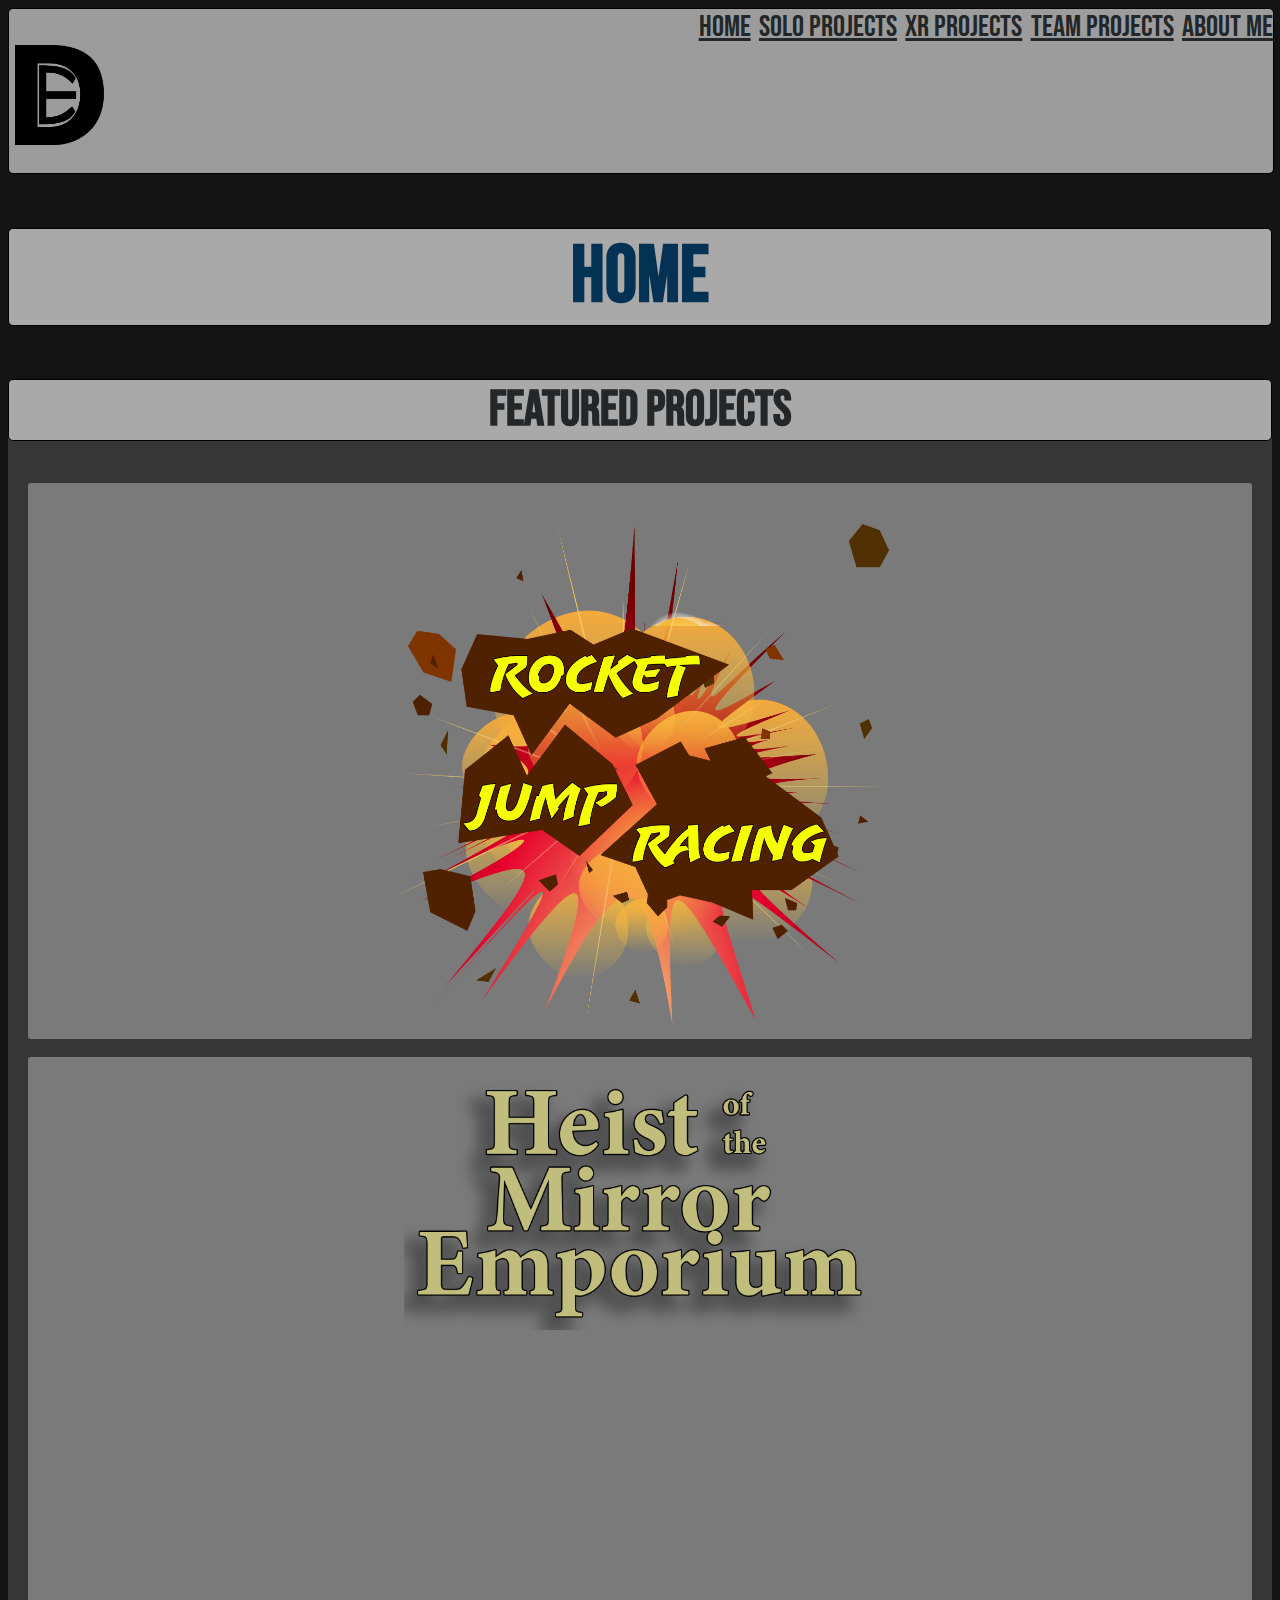
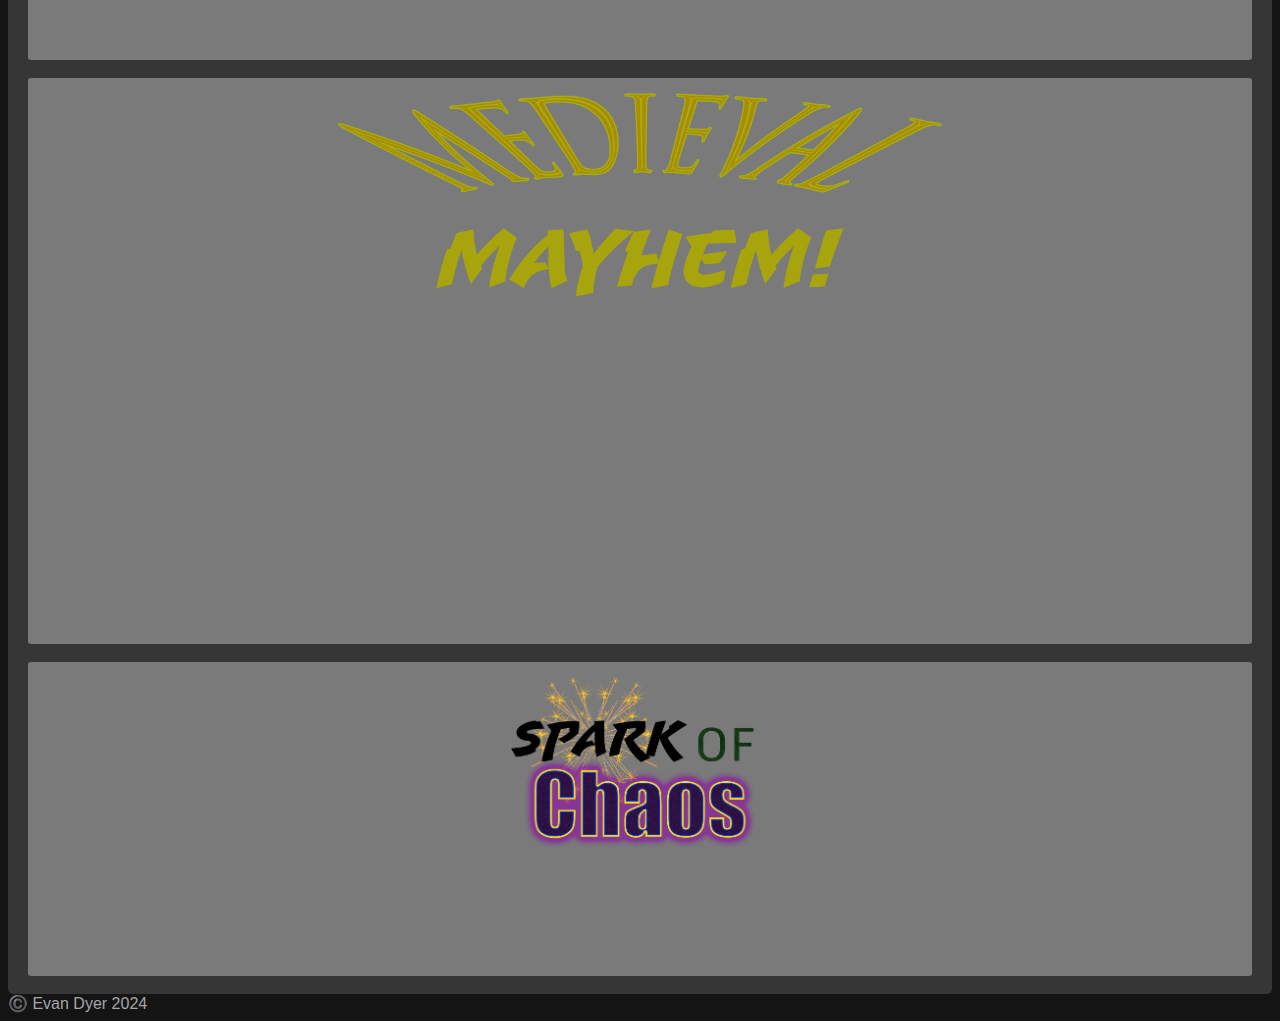
<file: index.html>
<!DOCTYPE html>
<html>
	<link rel="icon" href="logo.png">
	<link rel="preconnect" href="https://fonts.gstatic.com">
<link href="https://fonts.googleapis.com/css2?family=Bebas+Neue&display=swap" rel="stylesheet">
	<header>
		
		
		
		<a class = "text_column" href="index.html">Home</a>
		
		<a class = "text_column" href="solo_projects.html">Solo Projects</a>
		
		<a class = "text_column" href="XRPage.html">XR Projects</a>
		
		<a class = "text_column" href="team_projects.html">Team Projects</a>
		
		<a class = "text_column" href="AboutMe.html">About Me</a>
		<br>
		<img  align="left" src="logo.png" width="100" height="100" alt=""/>
		<br>
		<title>Home</title>
		<p>&nbsp;</p>
		
	</header>
	
<link href="Thing.css" rel = "stylesheet" type ="text/css">
<body>
	<p></p>
	<p></p>
	<p></p>

<h1>Home</h1>
	<div class ="backdrop">
	
		<h2>Featured Projects</h2>
		<div class="inside">
		<br>
		<a href="RJRpage.html">
			<img src="RJR logo.png" width="497" height="500" class = "logo">
			</a>
		</div>
		<br>
		<div class="inside">

<a href = "Heistpage.html">
	<img class="logo" src="vrlogo.png" width="500" height="258" alt=""/>
		</a>
			
			<iframe align ="middle" width="560" height="315" src="https://www.youtube.com/embed/FbG9GfIrtqM" title="YouTube video player" frameborder="0" allow="accelerometer; autoplay; clipboard-write; encrypted-media; gyroscope; picture-in-picture" allowfullscreen class ="center"></iframe>
				
		</div>
		<br>
		
		<div class="inside">
		<a href = "MedMaypage.html">
    	<img class = "logo" src="Medieval Mayhem logo.png" width="600" height="221" alt="" style = "object-fit: fill"> 
		</a>
			
			<iframe width="560" height="315" src="https://www.youtube.com/embed/JS06hhPrblQ" title="YouTube video player" frameborder="0" allow="accelerometer; autoplay; clipboard-write; encrypted-media; gyroscope; picture-in-picture" allowfullscreen class ="center"></iframe>
				
		</div>
		<br>
		<div class="inside">

<a href = "SoCpage.html">
	<img class="logo" src="soc.png" width="500" height="258" alt=""/>
		</a>
			
			
				
	<br>
		</div>
		<br>
	</div>
			</body>
	<footer>
	 ©️ Evan Dyer 2024
	</footer>
</html>
</file>
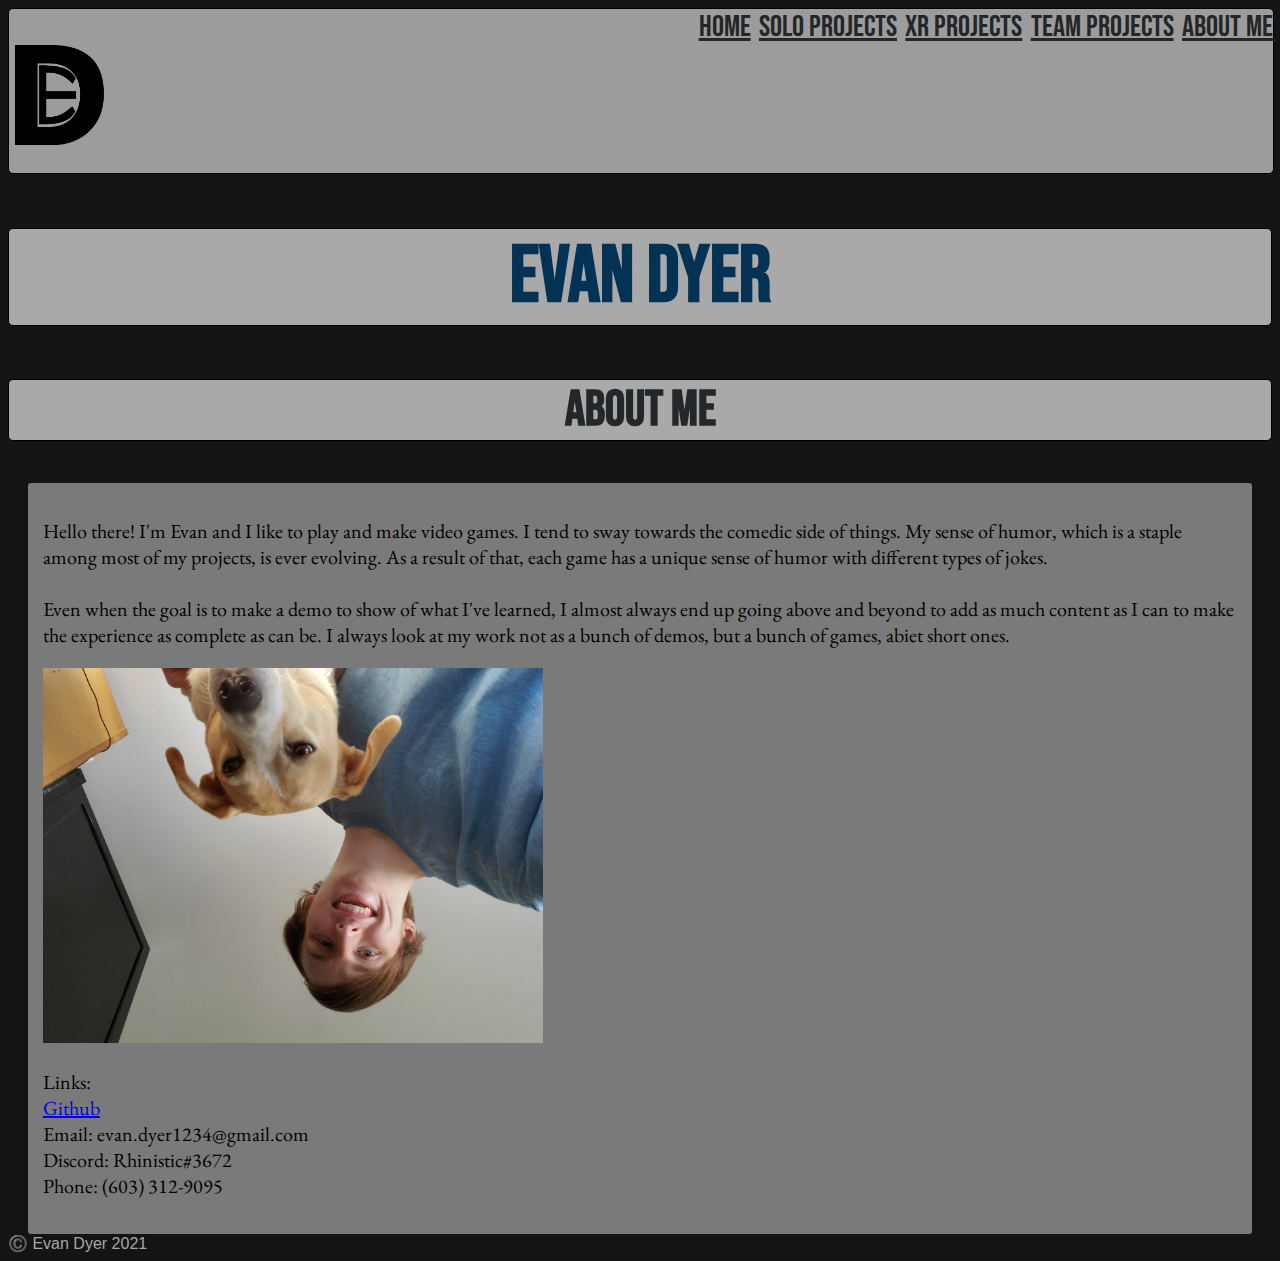
<file: AboutMe.html>
<!DOCTYPE html>
<html>
	<link rel="icon" href="logo.png">
	<link rel="preconnect" href="https://fonts.gstatic.com">
<link href="https://fonts.googleapis.com/css2?family=Bebas+Neue&display=swap" rel="stylesheet">
	<header>
		<a class = "text_column" href="index.html">Home</a>
		
		<a class = "text_column" href="solo_projects.html">Solo Projects</a>
		
		<a class = "text_column" href="XRPage.html">XR Projects</a>
		
		<a class = "text_column" href="team_projects.html">Team Projects</a>
		
		<a class = "text_column" href="AboutMe.html">About Me</a>
		<br>
		<img  align="left" src="logo.png" width="100" height="100" alt=""/>
		<br>
		<title>About Me</title>
		
		<p>&nbsp;</p>
		
	</header>
	
<link href="Thing.css" rel = "stylesheet" type ="text/css">
<body>
	

<h1>Evan Dyer</h1>
	<h2>About Me</h2>
	<section class ="inside">
<p>Hello there! I'm Evan and I like to play and make video games. I tend to sway towards the comedic side of things. My sense of humor, which is a staple among most of my projects, is ever evolving. As a result of that, each game has a unique sense of humor with different types of jokes.
		<br>
	<br>
	Even when the goal is to make a demo to show of what I've learned, I almost always end up going above and beyond to add as much content as I can to make the experience as complete as can be. I always look at my work not as a bunch of demos, but a bunch of games, abiet short ones.
		</p>
		<img src ="mepic.jpg" width="500" class="rotate180" >
		<br>
		
		<p> Links:
		<br>
			<a href = "https://github.com/evandyer1234?tab=repositories">Github</a>
			<br>
			Email: evan.dyer1234@gmail.com
			<br>
			Discord: Rhinistic#3672
			<br>
			Phone: (603) 312-9095
		</p>
	</section>
</body>
	<footer>
	 ©️ Evan Dyer 2021
	</footer>
</html>
</file>
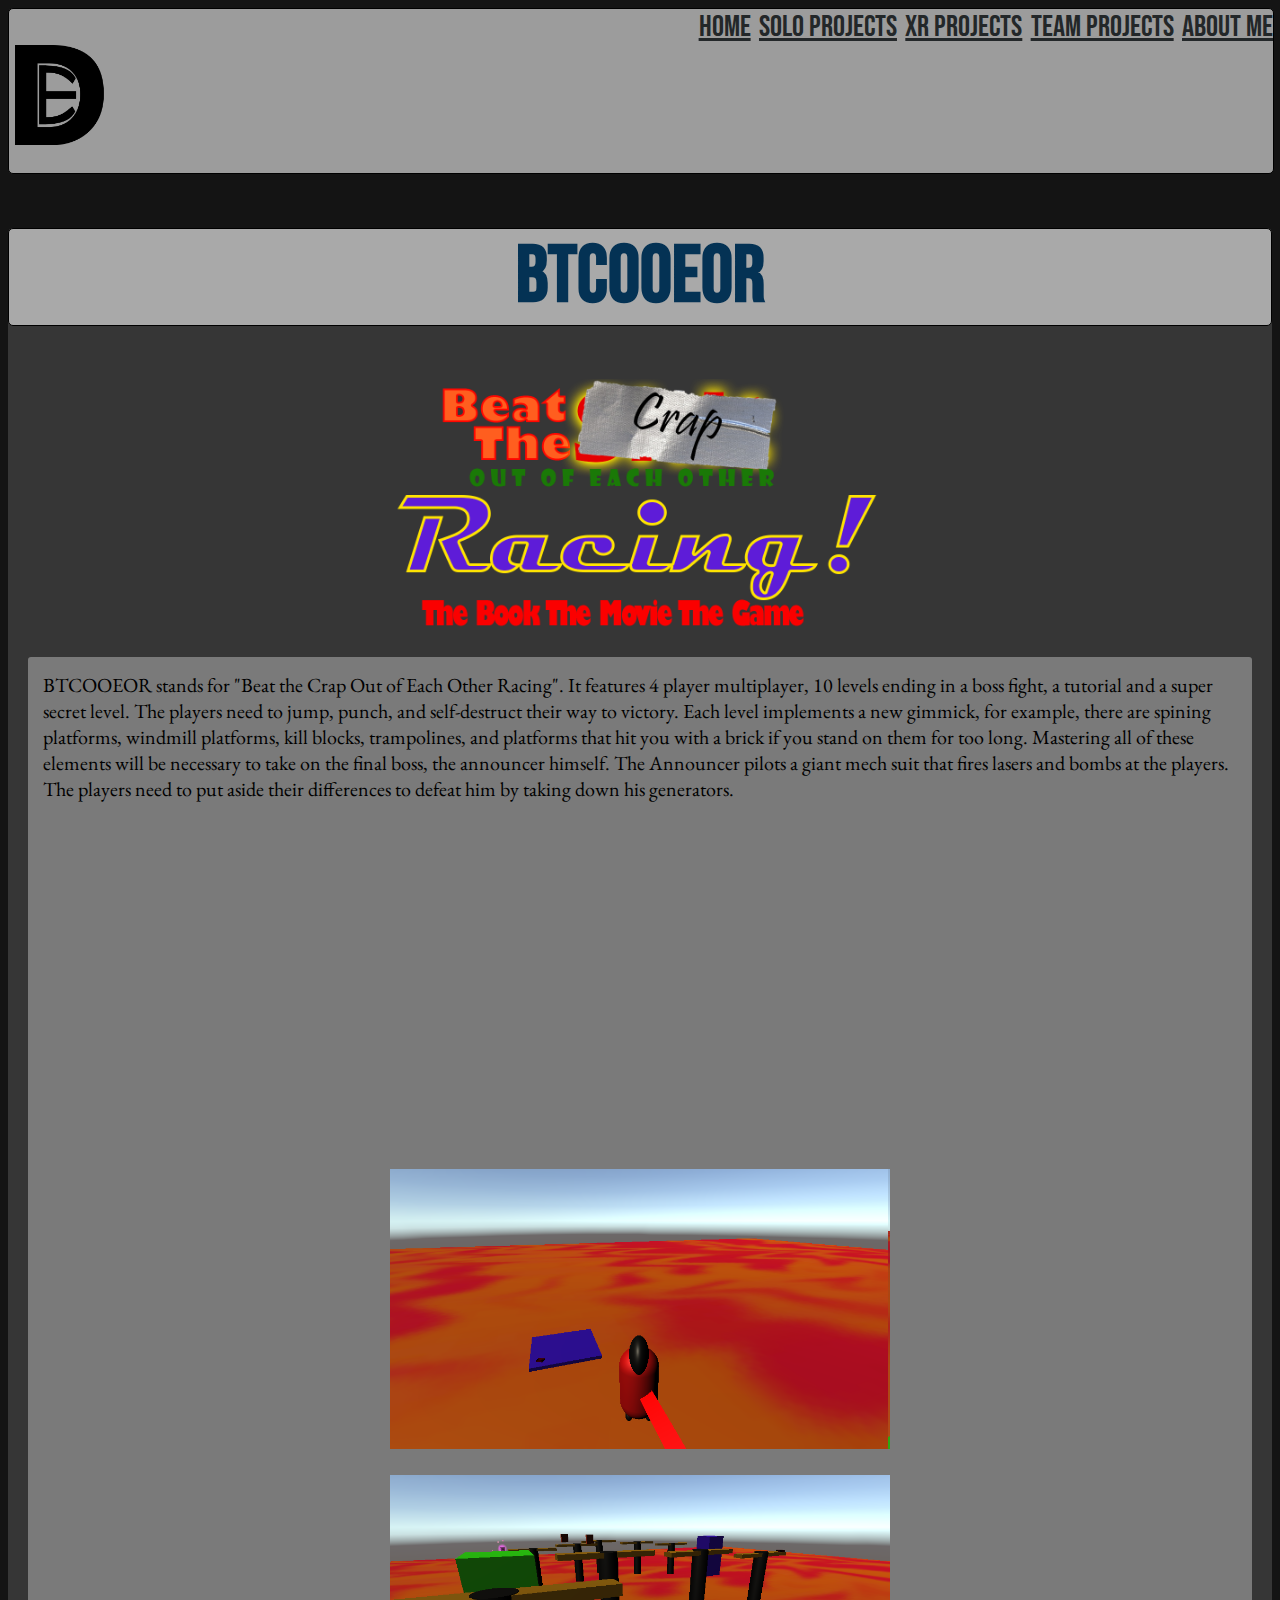
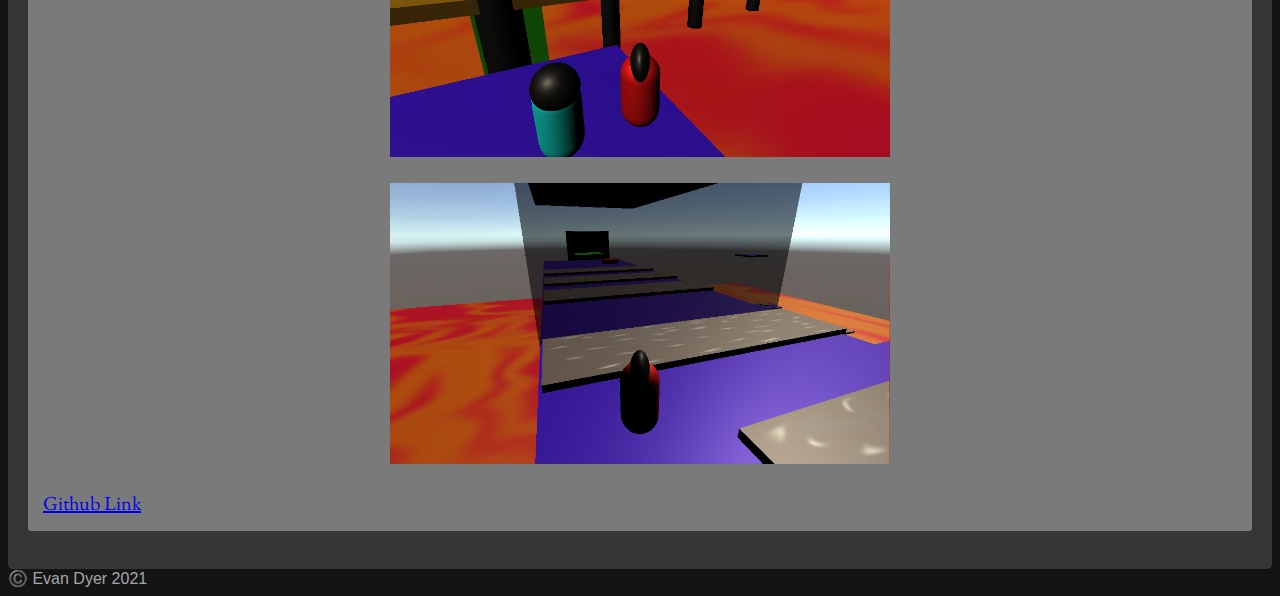
<file: BTCOOEORpage.html>
<!doctype html>
<html>

<link href="Thing.css" rel="stylesheet" type="text/css">
<link rel="preconnect" href="https://fonts.gstatic.com">
<link href="https://fonts.googleapis.com/css2?family=Bebas+Neue&display=swap" rel="stylesheet">
	<link rel="icon" href="logo.png">
	<header>
		
		<a class = "text_column" href="index.html">Home</a>
		
		<a class = "text_column" href="solo_projects.html">Solo Projects</a>
		
		<a class = "text_column" href="XRPage.html">XR Projects</a>
		
		<a class = "text_column" href="team_projects.html">Team Projects</a>
		
		<a class = "text_column" href="AboutMe.html">About Me</a>
		<br>
		<img  align="left" src="logo.png" width="100" height="100" alt=""/>
		<br>
		
		<p>&nbsp;</p>
	</header>
<head>
<meta charset="utf-8">
<title>BTCOOEOR</title>

</head>
<body>
	<div class="backdrop">
<h1>BTCOOEOR</h1>

	<img class="logo" src="Title logo3.png" width="500" height="258" alt=""/>
	<p class="inside">
  BTCOOEOR stands for "Beat the Crap Out of Each Other Racing". It features 4 player multiplayer, 10 levels ending in a boss fight, a tutorial and a super secret level. The players need to jump, punch, and self-destruct their way to victory. Each level implements a new gimmick, for example, there are spining platforms, windmill platforms, kill blocks, trampolines, and platforms that hit you with a brick if you stand on them for too long. Mastering all of these elements will be necessary to take on the final boss, the announcer himself. The Announcer pilots a giant mech suit that fires lasers and bombs at the players. The players need to put aside their differences to defeat him by taking down his generators.
		<br>
		<br>
	
	<iframe width="560" height="315" src="https://www.youtube.com/embed/8M67yfJzLWI" title="YouTube video player" frameborder="0" allow="accelerometer; autoplay; clipboard-write; encrypted-media; gyroscope; picture-in-picture" allowfullscreen class="center"></iframe>
		<br>
		
		<img src = "firstgamepic1.png" width="500" class="center">
		<br>
			<img src = "firstgamepic2.png" width="500" class="center">
		<br>
			<img src = "firstgamepic3.png" width="500" class="center">
		<br>
		<a href = "https://github.com/evandyer1234/BTCOOEOR"> Github Link</a>
		</p>
		<br>
	</div>
</body>
	<footer>
	 ©️ Evan Dyer 2021
	</footer>
</html>
</file>
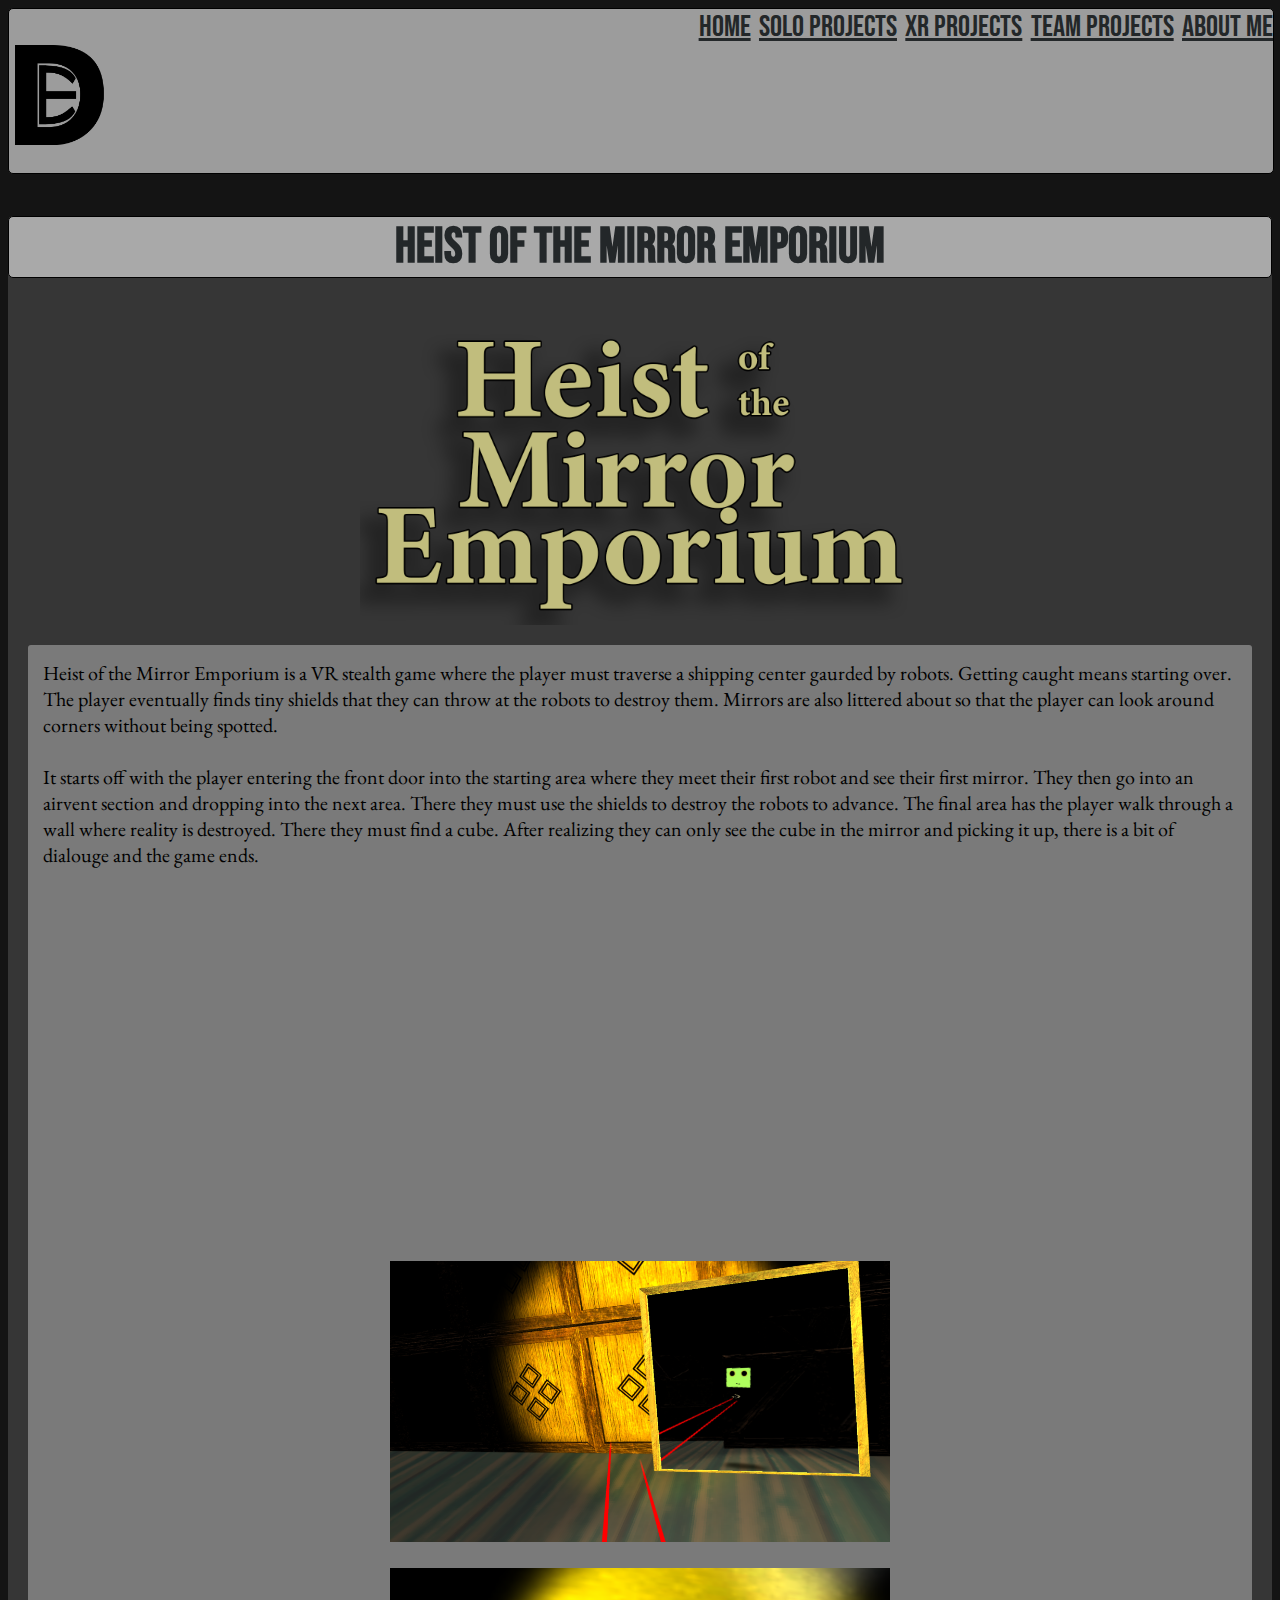
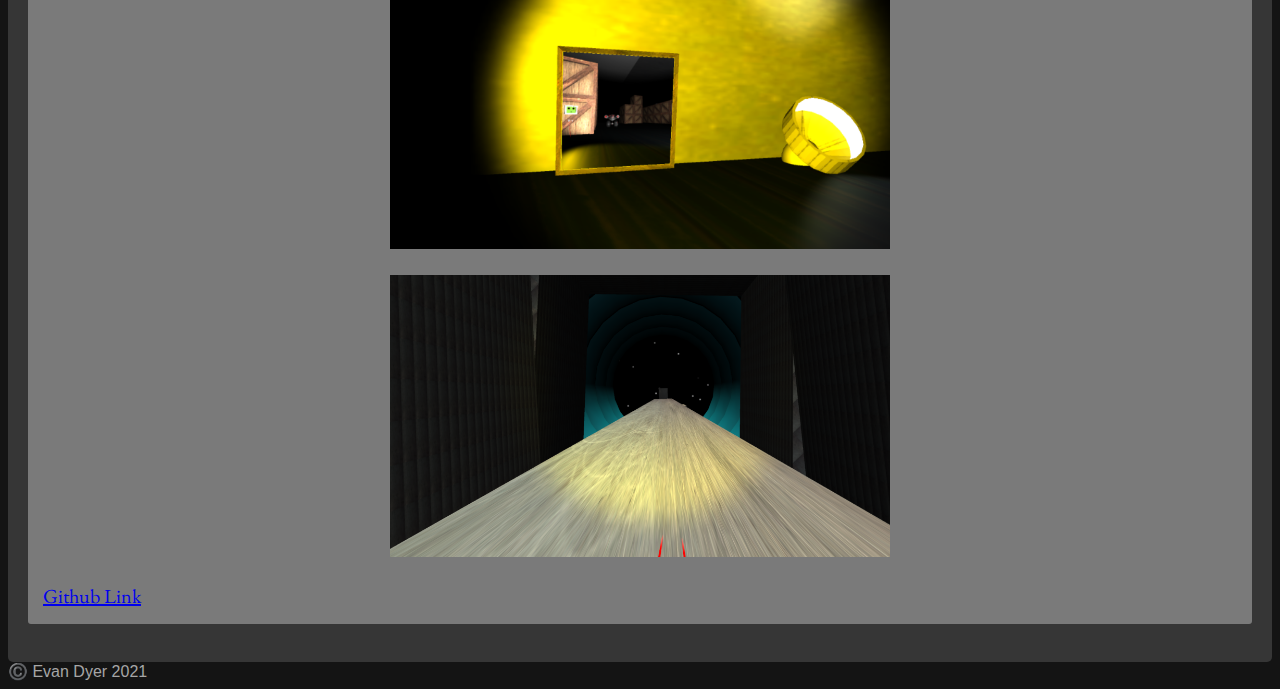
<file: Heistpage.html>
<!doctype html>
<html>
	<link href="Thing.css" rel="stylesheet" type="text/css">
<link rel="preconnect" href="https://fonts.gstatic.com">
<link href="https://fonts.googleapis.com/css2?family=Bebas+Neue&display=swap" rel="stylesheet">
	<link rel="icon" href="logo.png">
	<header>
		
		<a class = "text_column" href="index.html">Home</a>
		
		<a class = "text_column" href="solo_projects.html">Solo Projects</a>
		
		<a class = "text_column" href="XRPage.html">XR Projects</a>
		
		<a class = "text_column" href="team_projects.html">Team Projects</a>
		
		<a class = "text_column" href="AboutMe.html">About Me</a>
		<br>
		<img  align="left" src="logo.png" width="100" height="100" alt=""/>
		<br>
		
		<p>&nbsp;</p>
	</header>
<head>
<meta charset="utf-8">
<title>Heist of the Mirror Emporium</title>

</head>

<body>
	<div class ="backdrop">
	<h2>Heist of the Mirror Emporium</h2>
	
    <img src="vrlogo.png" class ="logo" width="560" height="306" alt=""/>
		<p class = "inside" >
			
			Heist of the Mirror Emporium is a VR stealth game where the player must traverse a shipping center gaurded by robots. Getting caught means starting over. The player eventually finds tiny shields that they can throw at the robots to destroy them.
			Mirrors are also littered about so that the player can look around corners without being spotted.
			<br>
			<br>
			It starts off with the player entering the front door into the starting area where they meet their first robot and see their first mirror. They then go into an airvent section and dropping into the next area. There they must use the shields to destroy the robots to advance. The final area has the player walk through a wall where reality is destroyed. There they must find a cube. After realizing they can only see the cube in the mirror and picking it up, there is a bit of dialouge and the game ends.
			<br>
			<br>
			<iframe align ="middle" width="560" height="315" src="https://www.youtube.com/embed/FbG9GfIrtqM" title="YouTube video player" frameborder="0" allow="accelerometer; autoplay; clipboard-write; encrypted-media; gyroscope; picture-in-picture" allowfullscreen class="center"></iframe>
			<br>
			<br>
			<img src = "Heistpic1.png" width="500" class="center">
			<br>
			<img src = "Heistpic2.png" width="500" class="center">
			<br>
			<img src = "Heistpic3.png" width="500" class="center">
			<br>
			<a href = "https://github.com/evandyer1234/VRAssignments"> Github Link</a>
		</p>
		<br>
	</div>
</body>
	<footer>
	 ©️ Evan Dyer 2021
	</footer>
</html>
</file>
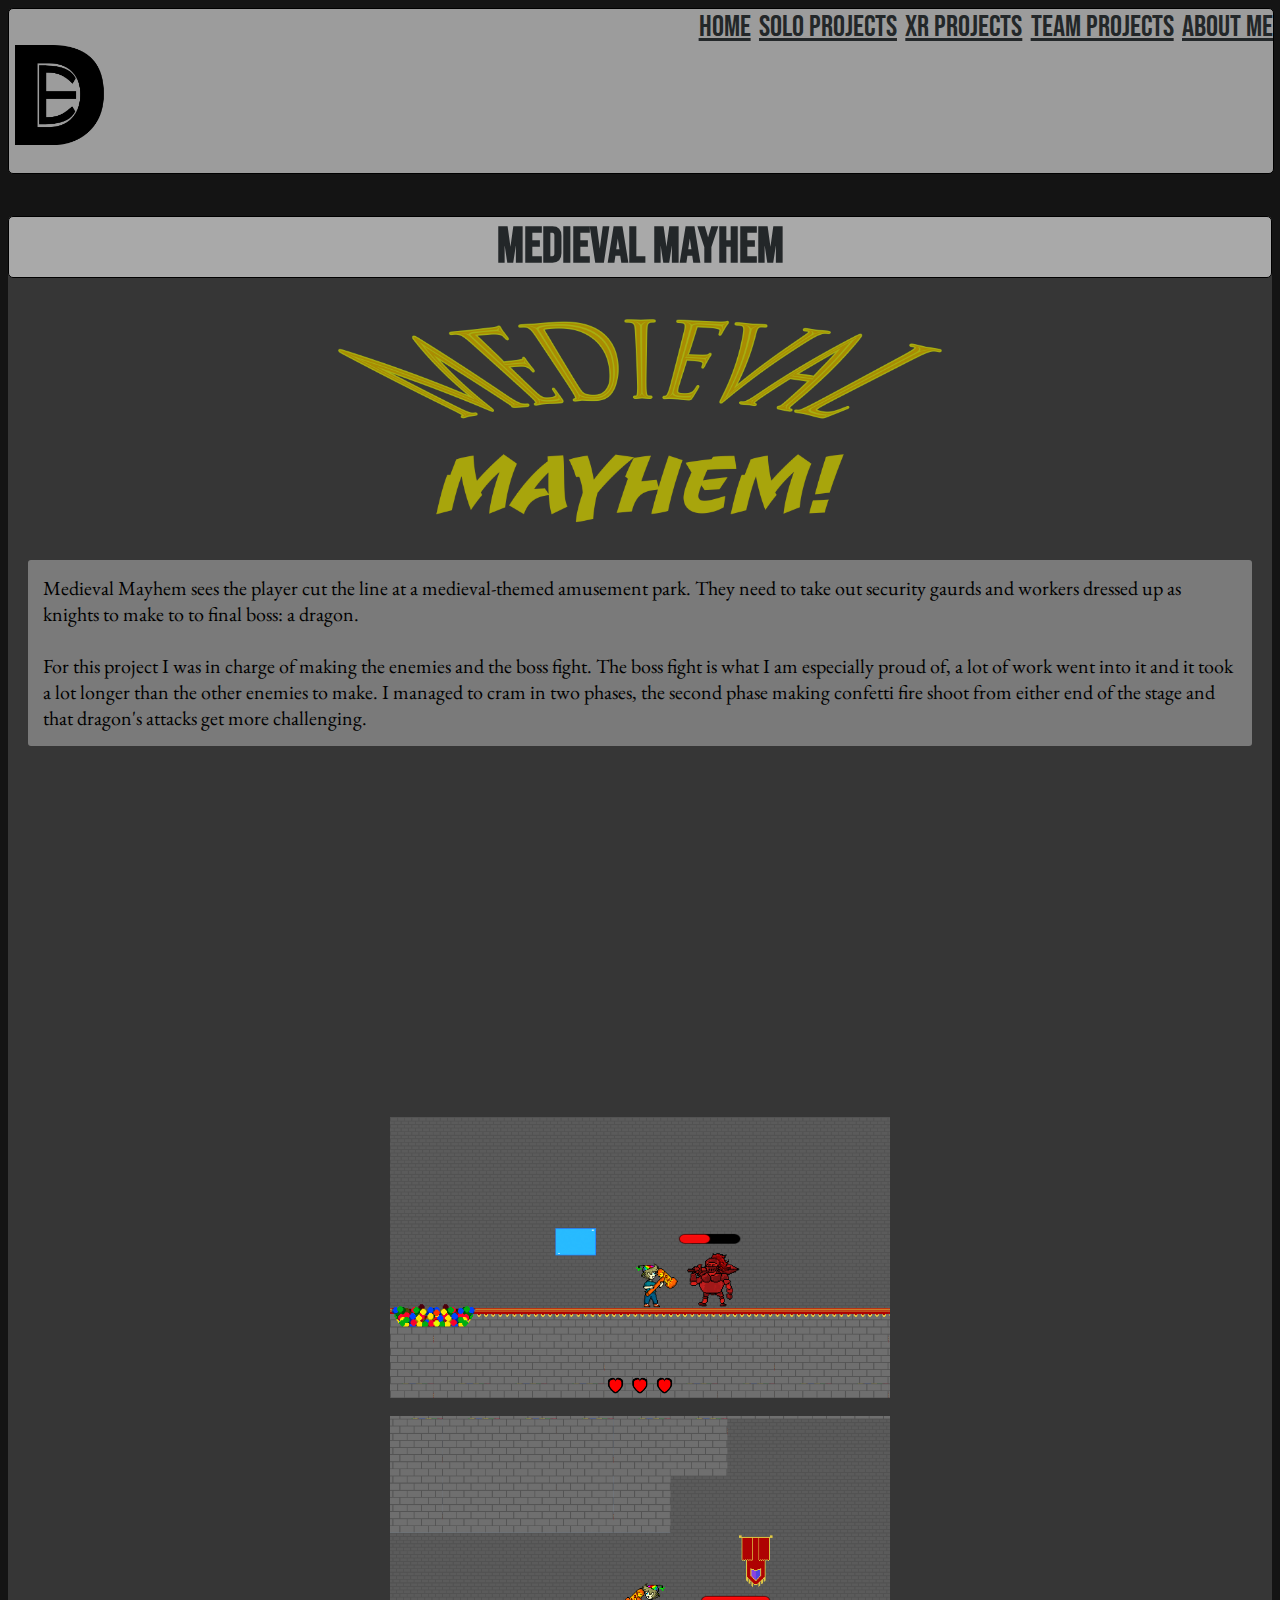
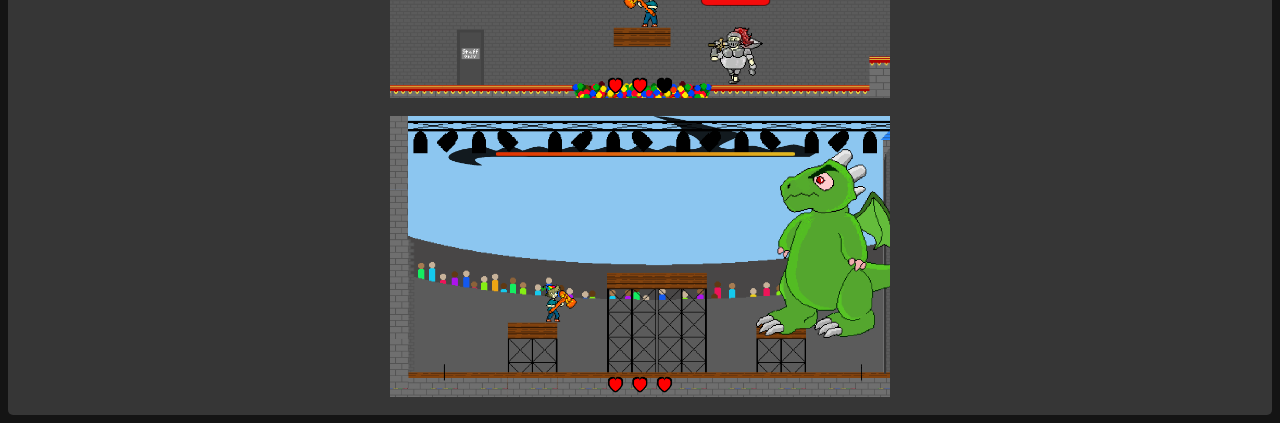
<file: MedMaypage.html>
<!doctype html>
<html>
	<link href="Thing.css" rel="stylesheet" type="text/css">
	<link rel="preconnect" href="https://fonts.gstatic.com">
<link href="https://fonts.googleapis.com/css2?family=Bebas+Neue&display=swap" rel="stylesheet">
	<link rel="icon" href="logo.png">
	<header>
		
		
		
		<a class = "text_column" href="index.html">Home</a>
		
		<a class = "text_column" href="solo_projects.html">Solo Projects</a>
		
		<a class = "text_column" href="XRPage.html">XR Projects</a>
		
		<a class = "text_column" href="team_projects.html">Team Projects</a>
		
		<a class = "text_column" href="AboutMe.html">About Me</a>
		<br>
		<img  align="left" src="logo.png" width="100" height="100" alt=""/>
		<br>
		
		<p>&nbsp;</p>
		
	</header>
<head>
<meta charset="utf-8">
<title>Medieval Mayhem</title>

</head>

<body>
	<div class="backdrop">
<h2>Medieval Mayhem</h2>
	
    <img class ="logo" src="Medieval Mayhem logo.png" width="600" height="221" alt=""/> 
	<p class ="inside">
		Medieval Mayhem sees the player cut the line at a medieval-themed amusement park. They need to take out security gaurds and workers dressed up as knights to make to to final boss: a dragon.
		<br>
		<br>
		For this project I was in charge of making the enemies and the boss fight. The boss fight is what I am especially proud of, a lot of work went into it and it took a lot longer than the other enemies to make. I managed to cram in two phases, the second phase making confetti fire shoot from either end of the stage and that dragon's attacks get more challenging.
		</p>
		<iframe width="560" height="315" src="https://www.youtube.com/embed/JS06hhPrblQ" title="YouTube video player" frameborder="0" allow="accelerometer; autoplay; clipboard-write; encrypted-media; gyroscope; picture-in-picture" allowfullscreen class="center"> </iframe>
		<br>
		<br>
		<img src = "MMpic1.png" width="500" class="center">
		<br>
			<img src = "MMpic2.png" width="500"  class="center">
		<br>
			<img src = "MMpic3.png" width="500"  class="center">
		<br>
	</div>
</body>
</html>
</file>
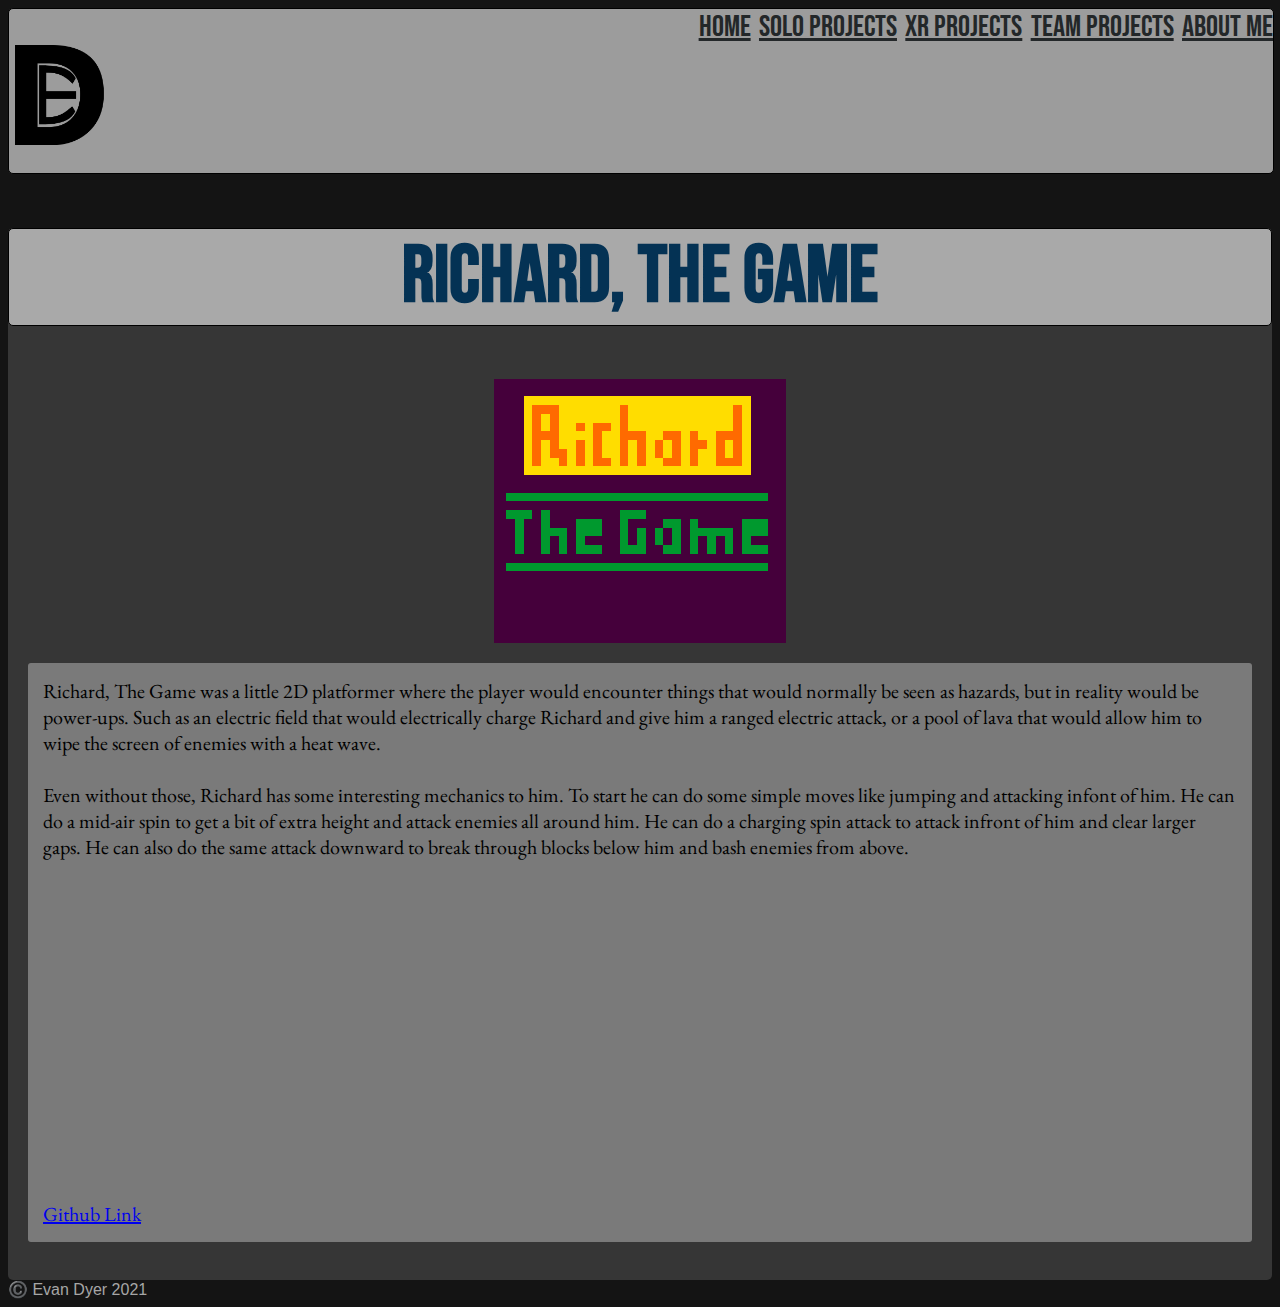
<file: Richardpage.html>
<!doctype html>
<html>
	<link href="Thing.css" rel="stylesheet" type="text/css">
<link rel="preconnect" href="https://fonts.gstatic.com">
<link href="https://fonts.googleapis.com/css2?family=Bebas+Neue&display=swap" rel="stylesheet">
	<link rel="icon" href="logo.png">
	<header>
		
		<a class = "text_column" href="index.html">Home</a>
		
		<a class = "text_column" href="solo_projects.html">Solo Projects</a>
		
		<a class = "text_column" href="XRPage.html">XR Projects</a>
		
		<a class = "text_column" href="team_projects.html">Team Projects</a>
		
		<a class = "text_column" href="AboutMe.html">About Me</a>
		<br>
		<img  align="left" src="logo.png" width="100" height="100" alt=""/>
		<br>
		
		<p>&nbsp;</p>
	</header>
<head>
<meta charset="utf-8">
<title>Richard, The Game</title>
<link href="Thing.css" rel="stylesheet" type="text/css">
</head>

<body>
	<div class="backdrop">
	<h1>Richard, The Game</h1>
	<img class = "logo" src="richlogo3.png" width="292" height="264" alt=""/>
	<p class = "inside">
		
		
		Richard, The Game was a little 2D platformer where the player would encounter things that would normally be seen as hazards, but in reality would be power-ups. Such as an electric field that would electrically charge Richard and give him a ranged electric attack, or a pool of lava that would allow him to wipe the screen of enemies with a heat wave. 
		<br>
		<br>
		Even without those, Richard has some interesting mechanics to him. To start he can do some simple moves like jumping and attacking infont of him. He can do a mid-air spin to get a bit of extra height and attack enemies all around him. He can do a charging spin attack to attack infront of him and clear larger gaps. He can also do the same attack downward to break through blocks below him and bash enemies from above. 
		<br>
		<br>
		
		<iframe width="560" height="315" src="https://www.youtube.com/embed/XuA0PIGu0uI" title="YouTube video player" frameborder="0" allow="accelerometer; autoplay; clipboard-write; encrypted-media; gyroscope; picture-in-picture" allowfullscreen class="center"></iframe>
		<a href = "https://github.com/evandyer1234/Richard"> Github Link</a>
		</p>
		<br>
	</div>
</body>
	<footer>
	 ©️ Evan Dyer 2021
	</footer>
</html>
</file>
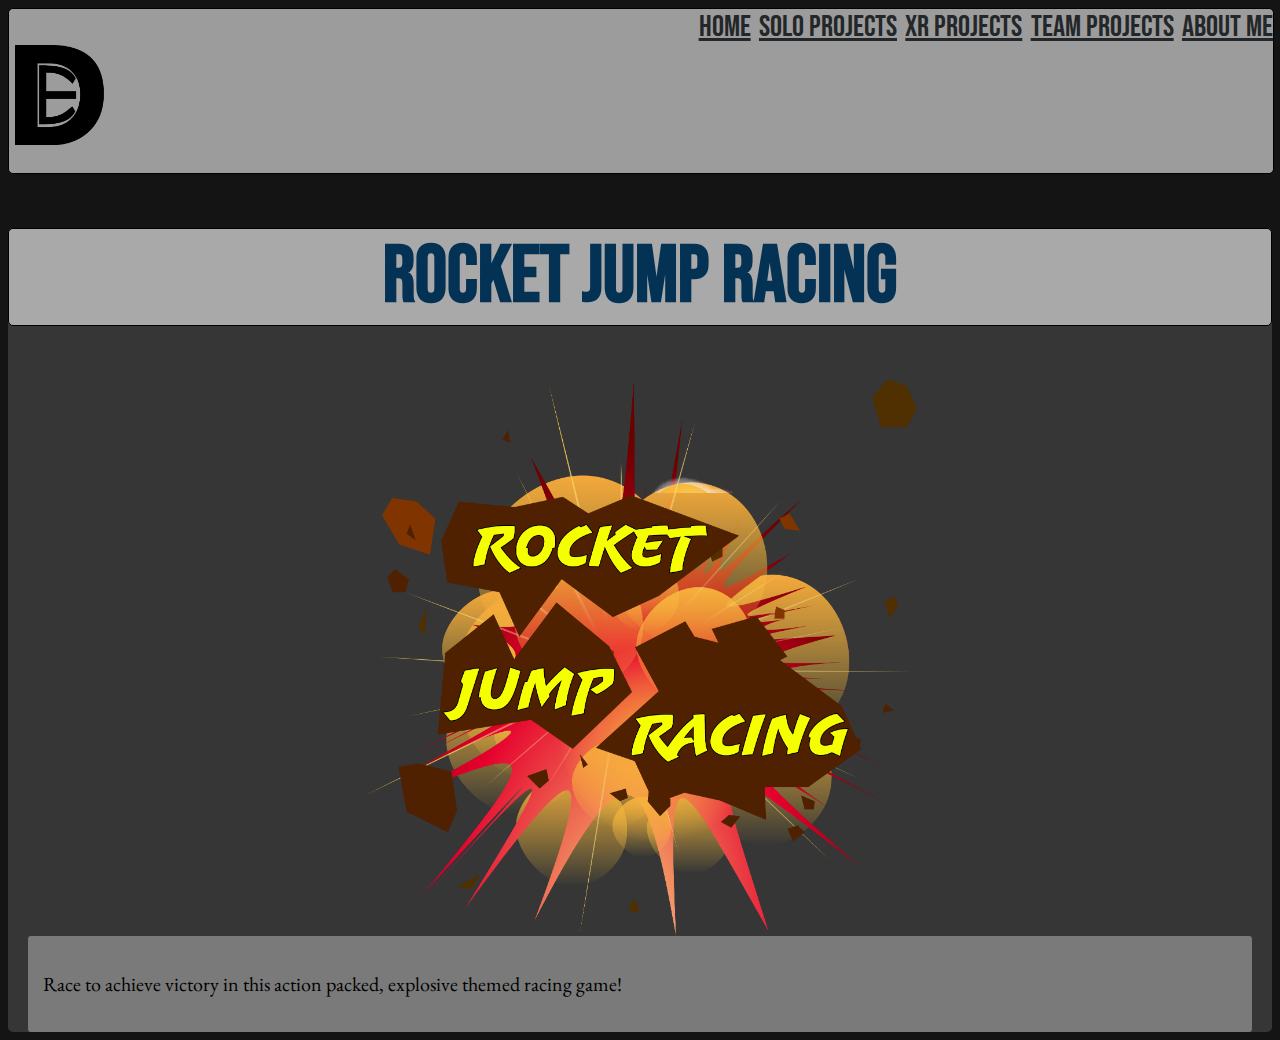
<file: RJRpage.html>
<!doctype html>
<html>
	<link href="Thing.css" rel="stylesheet" type="text/css">
<link rel="preconnect" href="https://fonts.gstatic.com">
<link href="https://fonts.googleapis.com/css2?family=Bebas+Neue&display=swap" rel="stylesheet">
	<link rel="icon" href="logo.png">
	<header>
		
		<a class = "text_column" href="index.html">Home</a>
		
		<a class = "text_column" href="solo_projects.html">Solo Projects</a>
		
		<a class = "text_column" href="XRPage.html">XR Projects</a>
		
		<a class = "text_column" href="team_projects.html">Team Projects</a>
		
		<a class = "text_column" href="AboutMe.html">About Me</a>
		
		
		<br>
		<img  align="left" src="logo.png" width="100" height="100" alt=""/>
		<br>
		
		<p>&nbsp;</p>
	</header>
<head>
<meta charset="utf-8">
<title>Rocket Jump Racing</title>

</head>

<body>
	<div class="backdrop">
	<h1>Rocket Jump Racing</h1>
	
    <img src="RJR logo.png" class ="logo" width="560" height="557" alt=""/>
		<div class = "inside">
		<p>Race to achieve victory in this action packed, explosive themed racing game!</p>
		</div>
	</div>
</body>
</html>
</file>
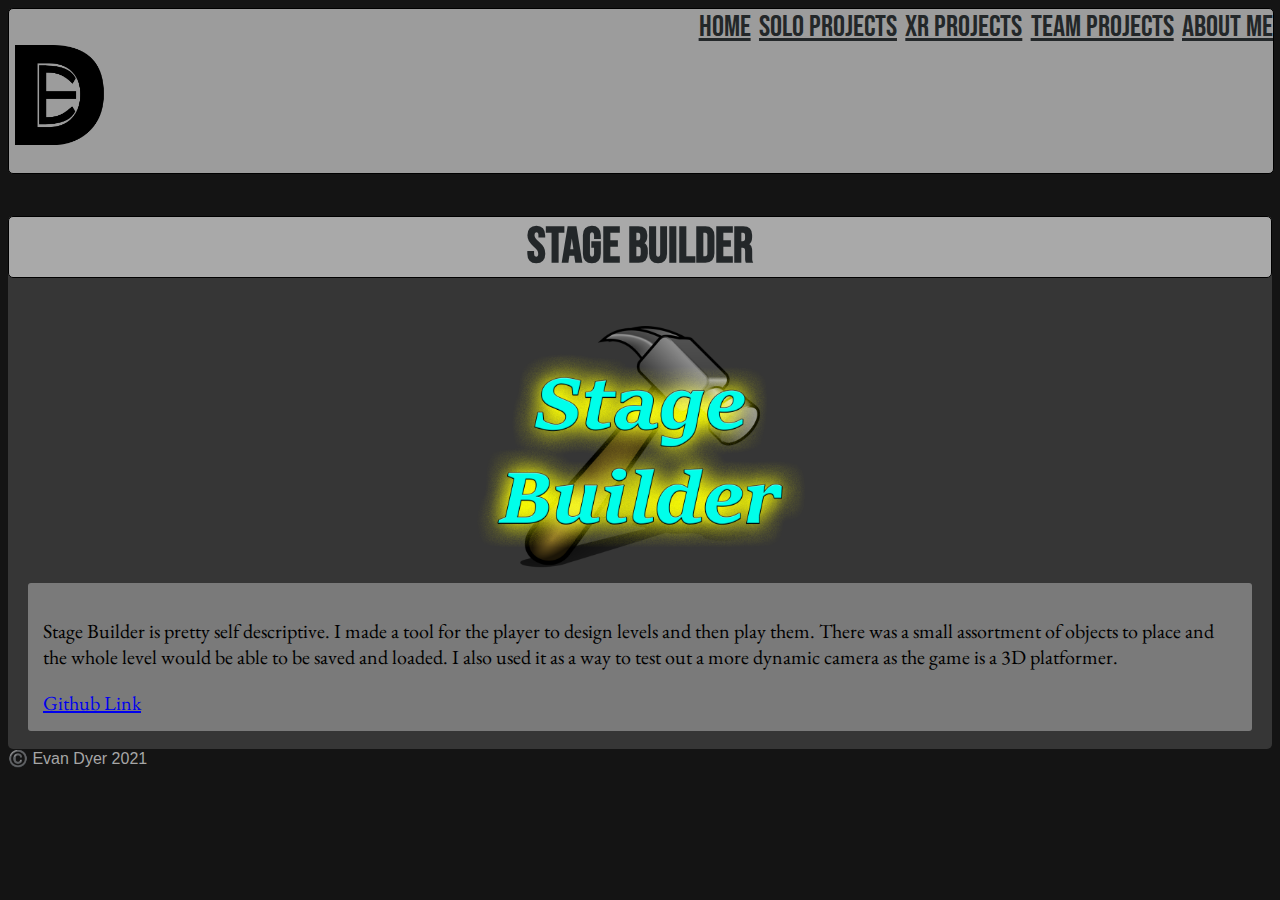
<file: SBpage.html>
<!doctype html>
<html>
<head>
	<link rel="icon" href="logo.png">
	<header>
		<link href="Thing.css" rel="stylesheet" type="text/css">
		<link rel="preconnect" href="https://fonts.gstatic.com">
<link href="https://fonts.googleapis.com/css2?family=Bebas+Neue&display=swap" rel="stylesheet">
		<a class = "text_column" href="index.html">Home</a>
		
		<a class = "text_column" href="solo_projects.html">Solo Projects</a>
		
		<a class = "text_column" href="XRPage.html">XR Projects</a>
		
		<a class = "text_column" href="team_projects.html">Team Projects</a>
		
		<a class = "text_column" href="AboutMe.html">About Me</a>
		<br>
		<img  align="left" src="logo.png" width="100" height="100" alt=""/>
		<br>
		
		<p>&nbsp;</p>
	</header>
<meta charset="utf-8">
<title>Stage Builder</title>

</head>

<body>
	<div class="backdrop">
	<h2>Stage Builder</h2>
		
    <img class = "logo" src="StageBuilderLogo.png" width="292" height="264" alt=""/>
		<div class="inside">
		<p>
			Stage Builder is pretty self descriptive. I made a tool for the player to design levels and then play them. There was a small assortment of objects to place and the whole level would be able to be saved and loaded. I also used it as a way to test out a more dynamic camera as the game is a 3D platformer.
			</p>
			<a href = "https://github.com/evandyer1234/StageBuilder"> Github Link</a>
		</div>
		<br>
	</div>
</body>
	<footer class = "color">
	 ©️ Evan Dyer 2021
	</footer>
</html>
</file>
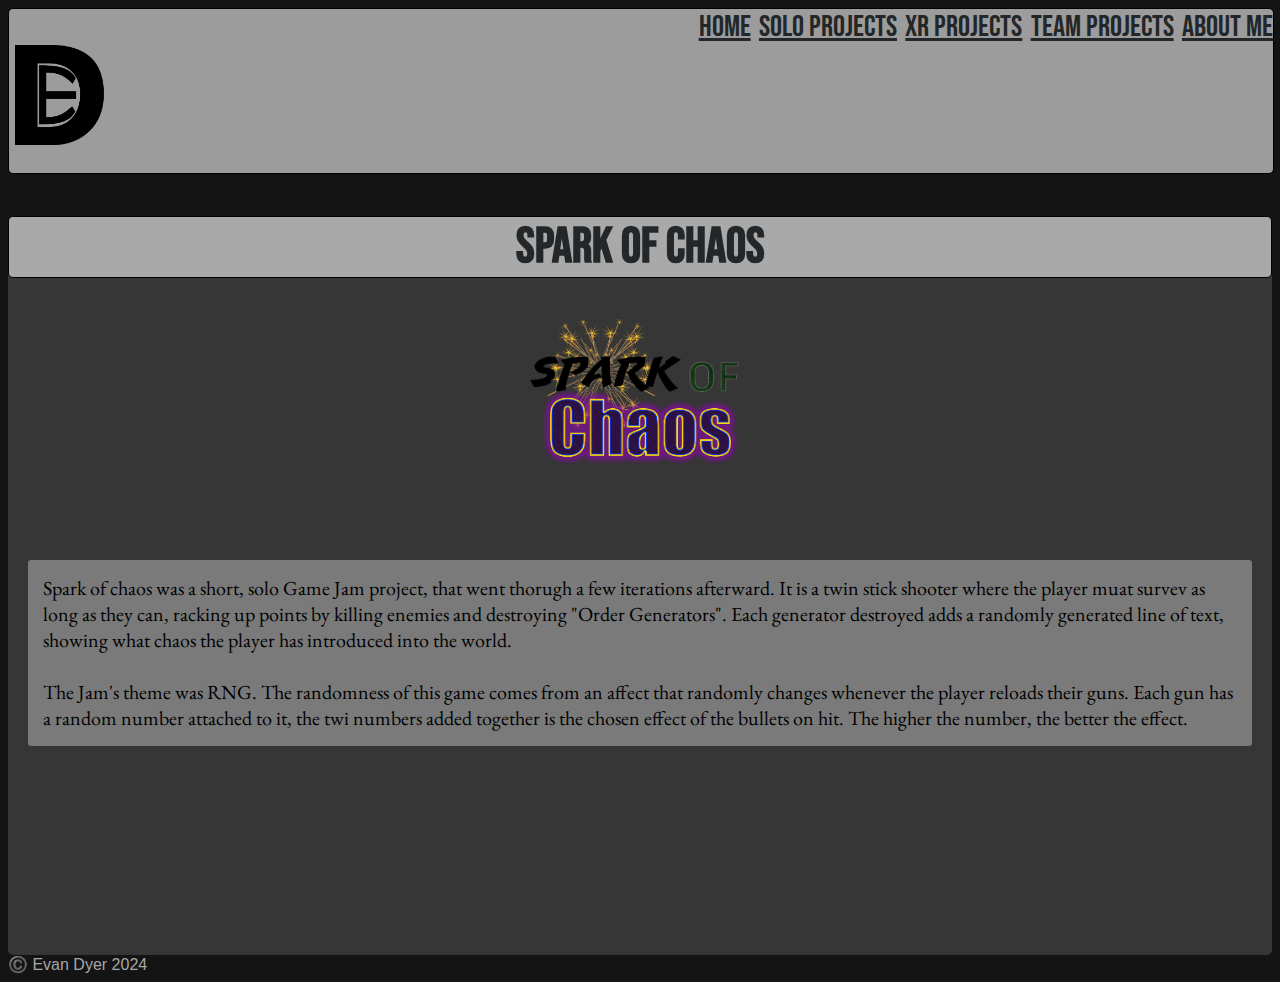
<file: SoCpage.html>
<!doctype html>
<html>
	<link href="Thing.css" rel="stylesheet" type="text/css">
	<link rel="preconnect" href="https://fonts.gstatic.com">
<link href="https://fonts.googleapis.com/css2?family=Bebas+Neue&display=swap" rel="stylesheet">
	<link rel="icon" href="logo.png">
	<header>
		
		
		
		<a class = "text_column" href="index.html">Home</a>
		
		<a class = "text_column" href="solo_projects.html">Solo Projects</a>
		
		<a class = "text_column" href="XRPage.html">XR Projects</a>
		
		<a class = "text_column" href="team_projects.html">Team Projects</a>
		
		<a class = "text_column" href="AboutMe.html">About Me</a>
		<br>
		<img  align="left" src="logo.png" width="100" height="100" alt=""/>
		<br>
		
		<p>&nbsp;</p>
		
	</header>
<head>
<meta charset="utf-8">
<title>Spark Of Chaos</title>

</head>

<body>
	<div class="backdrop">
<h2>Spark of Chaos</h2>
	
    <img class ="logo" src="soc.png" width="600" height="221" alt=""/> 
	<p class ="inside">
		Spark of chaos was a short, solo Game Jam project, that went thorugh a few iterations afterward. It is a twin stick shooter where the player muat survev as long as they can, racking up points by killing enemies and destroying "Order Generators". Each generator destroyed adds a randomly generated line of text, showing what chaos the player has introduced into the world.
		<br>
		<br>
		The Jam's theme was RNG. The randomness of this game comes from an affect that randomly changes whenever the player reloads their guns. Each gun has a random number attached to it, the twi numbers added together is the chosen effect of the bullets on hit. The higher the number, the better the effect. 

		</p>
		<iframe frameborder="0" src="https://itch.io/embed/2965938" width="552" height="167"><a href="https://evandyer1234.itch.io/spark-of-chaos">Spark of Chaos by evandyer1234</a></iframe>
		<br>
		<br>
		
	</div>
</body>
	<footer>
	 ©️ Evan Dyer 2024
	</footer>
</html>
</file>
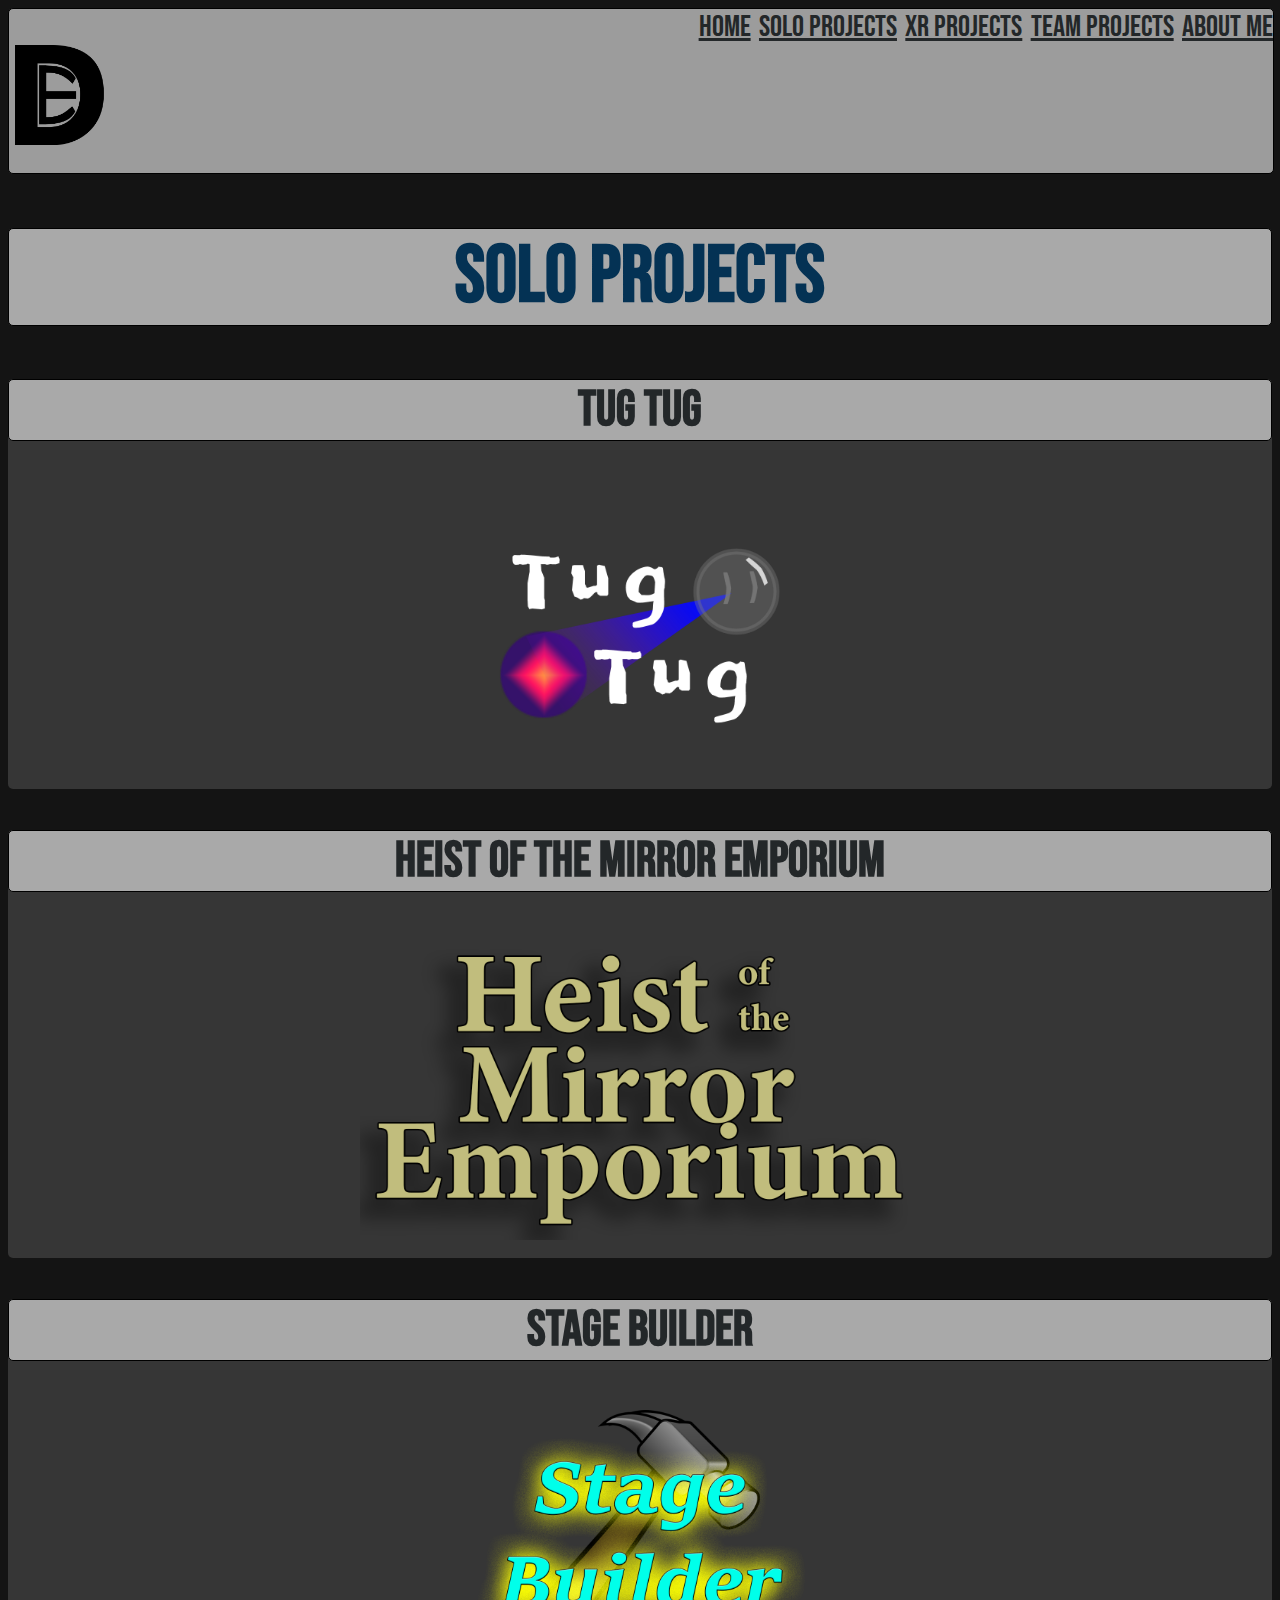
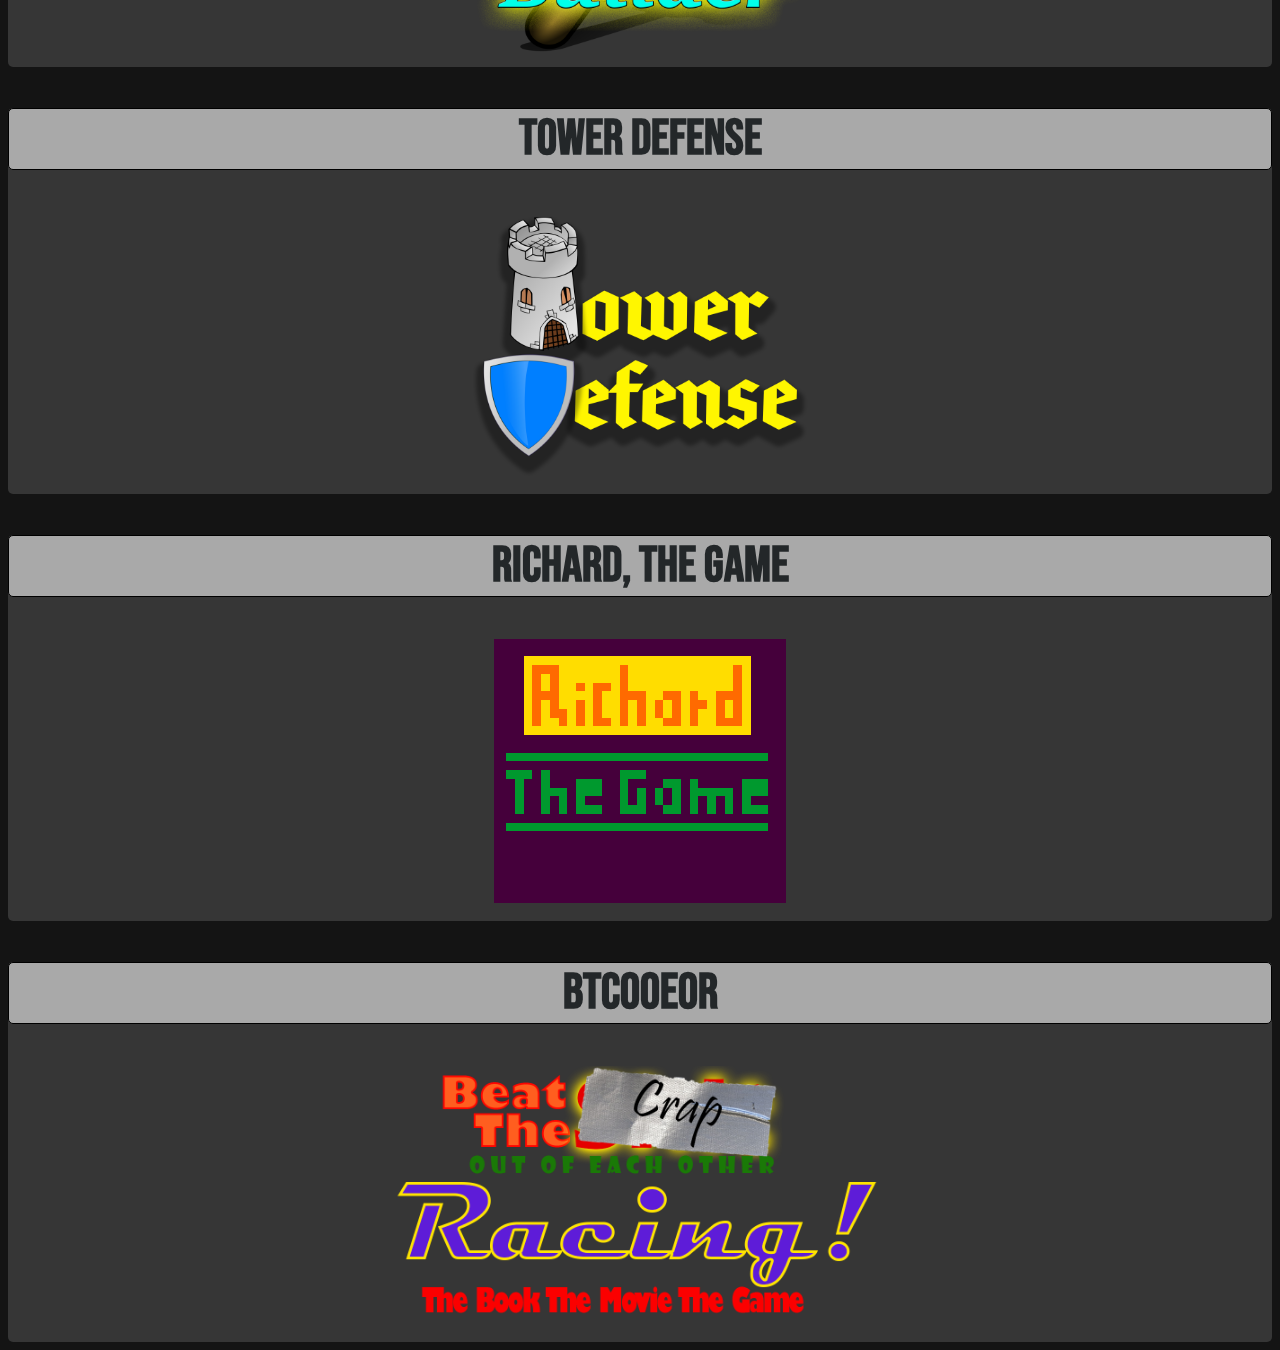
<file: solo_projects.html>
<!doctype html>
<html>
	<link rel="icon" href="logo.png">
	<header>
		<link rel="preconnect" href="https://fonts.gstatic.com">
<link href="https://fonts.googleapis.com/css2?family=Bebas+Neue&display=swap" rel="stylesheet">
		<a class = "text_column" href="index.html">Home</a>
		
		<a class = "text_column" href="solo_projects.html">Solo Projects</a>
		
		<a class = "text_column" href="XRPage.html">XR Projects</a>
		
		<a class = "text_column" href="team_projects.html">Team Projects</a>
		
		<a class = "text_column" href="AboutMe.html">About Me</a>
		<br>
		<img  align="left" src="logo.png" width="100" height="100" alt=""/>
		<br>
		<title>Solo Projects</title>
		<p>&nbsp;</p>
	</header>
<head>
<meta charset="utf-8">
<title>solo_projects</title>
<link href="Thing.css" rel="stylesheet" type="text/css">
</head>
<body>
	<h1 style = "font-family: 'Bebas Neue', cursive;">Solo Projects</h1>
	<div class ="backdrop">
	<h2>Tug Tug</h2>
		<a href="TugTugpage.html">
		<img src="tugtuglogo.png" width="304" height="306" class="logo">
		</a>
	</div>
	<div class ="backdrop">
	<h2>Heist of the Mirror Emporium</h2>
	<a href = "Heistpage.html">
    <img src="vrlogo.png" class ="logo" width="560" height="306" alt=""/>
		</a>
		<br>
	</div>
	<div class="backdrop">
	<h2>Stage Builder</h2>
	  <a href= "SBpage.html">
    <img class = "logo" src="StageBuilderLogo.png" width="292" height="264" alt=""/>
		</a>
	</div>
	<div class="backdrop">
	<h2>Tower Defense</h2>
	  <a href= "TDpage.html">
    <img class = "logo" src="TDLogo.png" width="292" height="264" alt=""/>
		</a>
		<br>
	</div>
	<div class="backdrop">
	<h2>Richard, The Game</h2>
	<a href= "Richardpage.html">
    <img class = "logo" src="richlogo3.png" width="292" height="264" alt=""/>
		</a>
		<br>
	</div>
	<div class="backdrop">
<h2>BTCOOEOR</h2>
<a href = "BTCOOEORpage.html">
	<img class="logo" src="Title logo3.png" width="500" height="258" alt=""/>
		</a>
	<br>
	</div>

</body>
</html>
</file>
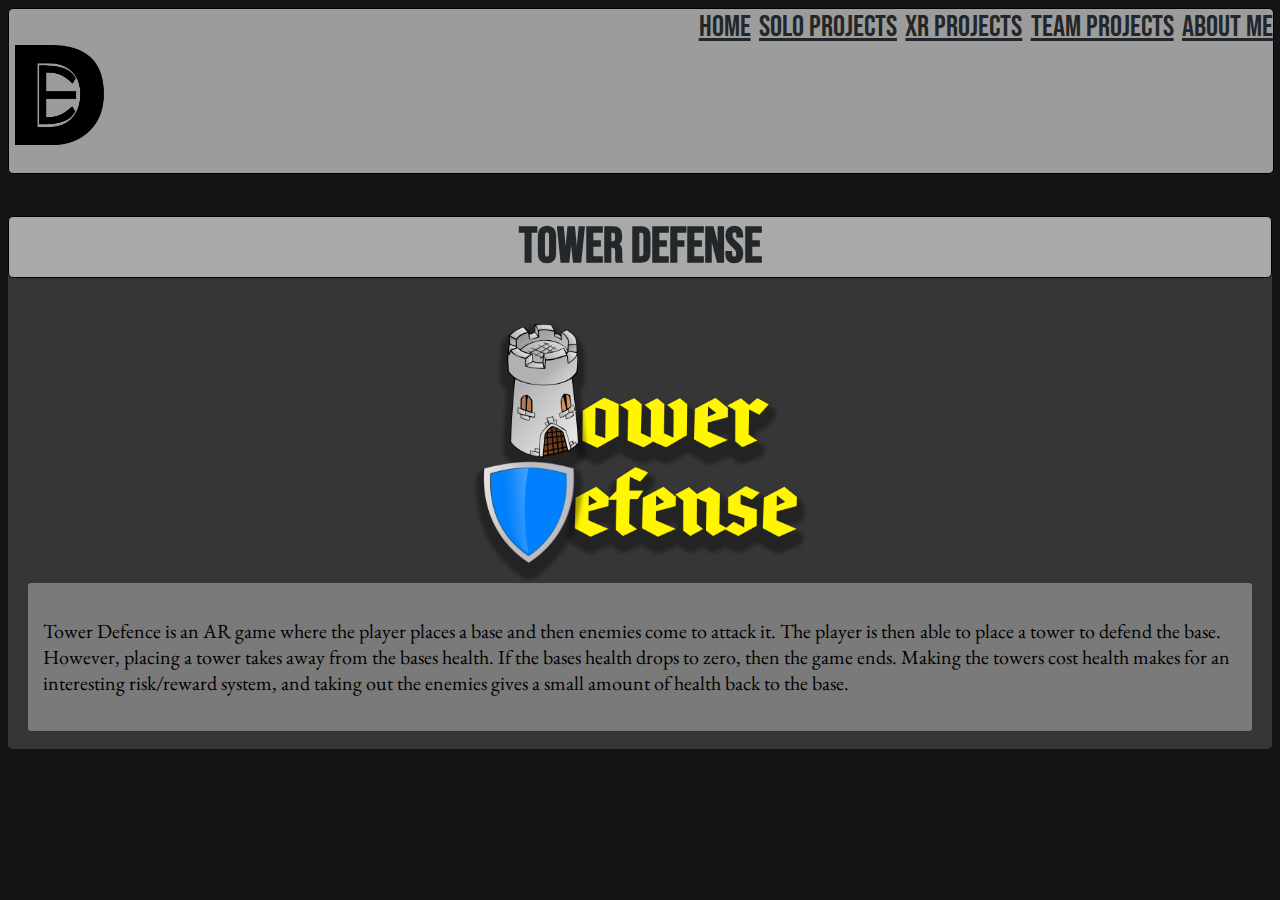
<file: TDpage.html>
<!doctype html>
<html>
<head>
	<link rel="icon" href="logo.png">
	<header>
		<link href="Thing.css" rel="stylesheet" type="text/css">
		<link rel="preconnect" href="https://fonts.gstatic.com">
<link href="https://fonts.googleapis.com/css2?family=Bebas+Neue&display=swap" rel="stylesheet">
		<a class = "text_column" href="index.html">Home</a>
		
		<a class = "text_column" href="solo_projects.html">Solo Projects</a>
		
		<a class = "text_column" href="XRPage.html">XR Projects</a>
		
		<a class = "text_column" href="team_projects.html">Team Projects</a>
		
		<a class = "text_column" href="AboutMe.html">About Me</a>
		<br>
		<img  align="left" src="logo.png" width="100" height="100" alt=""/>
		<br>
		
		<p>&nbsp;</p>
	</header>
<meta charset="utf-8">
<title>Tower Defense</title>
<link href="Thing.css" rel="stylesheet" type="text/css">
</head>

<body>
	<div class="backdrop">
	<h2>Tower Defense</h2>
	  
    <img class = "logo" src="TDLogo.png" width="292" height="264" alt=""/>
		<div class="inside">
		<p>
			Tower Defence is an AR game where the player places a base and then enemies come to attack it. The player is then able to place a tower to defend the base. However, placing a tower takes away from the bases health. If the bases health drops to zero, then the game ends. Making the towers cost health makes for an interesting risk/reward system, and taking out the enemies gives a small amount of health back to the base.
			</p>
		</div>
		<br>
	</div>
</body>
</html>
</file>
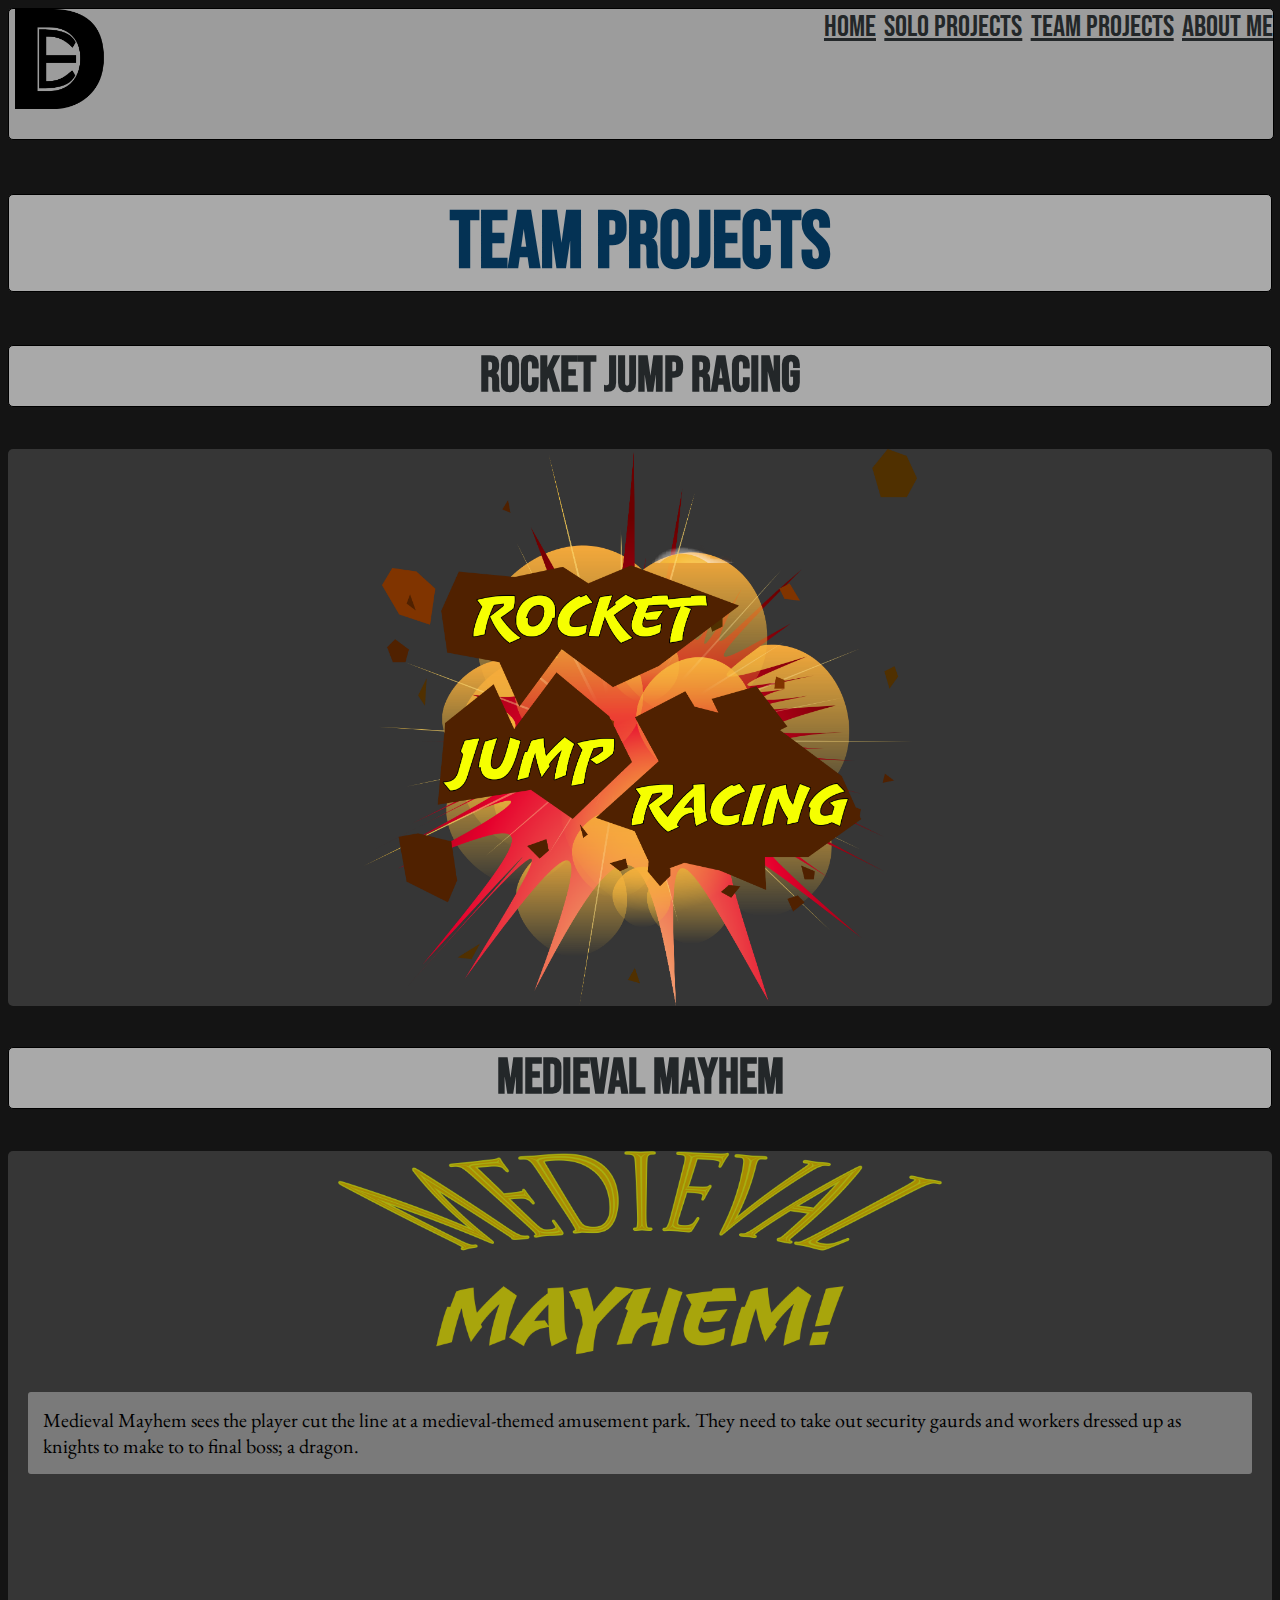
<file: team_projects.html>
<!doctype html>
<html>
	<link rel="icon" href="logo.png">
	<header>
		
		<img  align="left" src="logo.png" width="100" height="100" alt=""/>
		
		<a class = "text_column" href="index.html">Home</a>
		
		<a class = "text_column" href="solo_projects.html">Solo Projects</a>		
		<a class = "text_column" href="team_projects.html">Team Projects</a>
		
		<a class = "text_column" href="AboutMe.html">About Me</a>
		<p>&nbsp;</p>
	</header>
<head>
<meta charset="utf-8">
<title>team_projects</title>
<link href="Thing.css" rel="stylesheet" type="text/css">
</head>

<body>
	<h1>Team Projects</h1>
	<h2>Rocket Jump Racing</h2>
	<div class="backdrop">
    <img src="RJR logo.png" class ="logo" width="560" height="557" alt=""/> </div>
<h2>Medieval Mayhem</h2>
	<div class="backdrop">
    <img class ="logo" src="Medieval Mayhem logo.png" width="600" height="221" alt=""/> 
	<p class ="inside">
		Medieval Mayhem sees the player cut the line at a medieval-themed amusement park. They need to take out security gaurds and workers dressed up as knights to make to to final boss; a dragon.
		</p>
		<iframe class = "logo" width="560" height="315" src="https://www.youtube.com/embed/dqVD4Ufb1Ek" frameborder="0" allow="accelerometer; autoplay; clipboard-write; encrypted-media; gyroscope; picture-in-picture" allowfullscreen></iframe>
	</div>
</body>
</html>
</file>
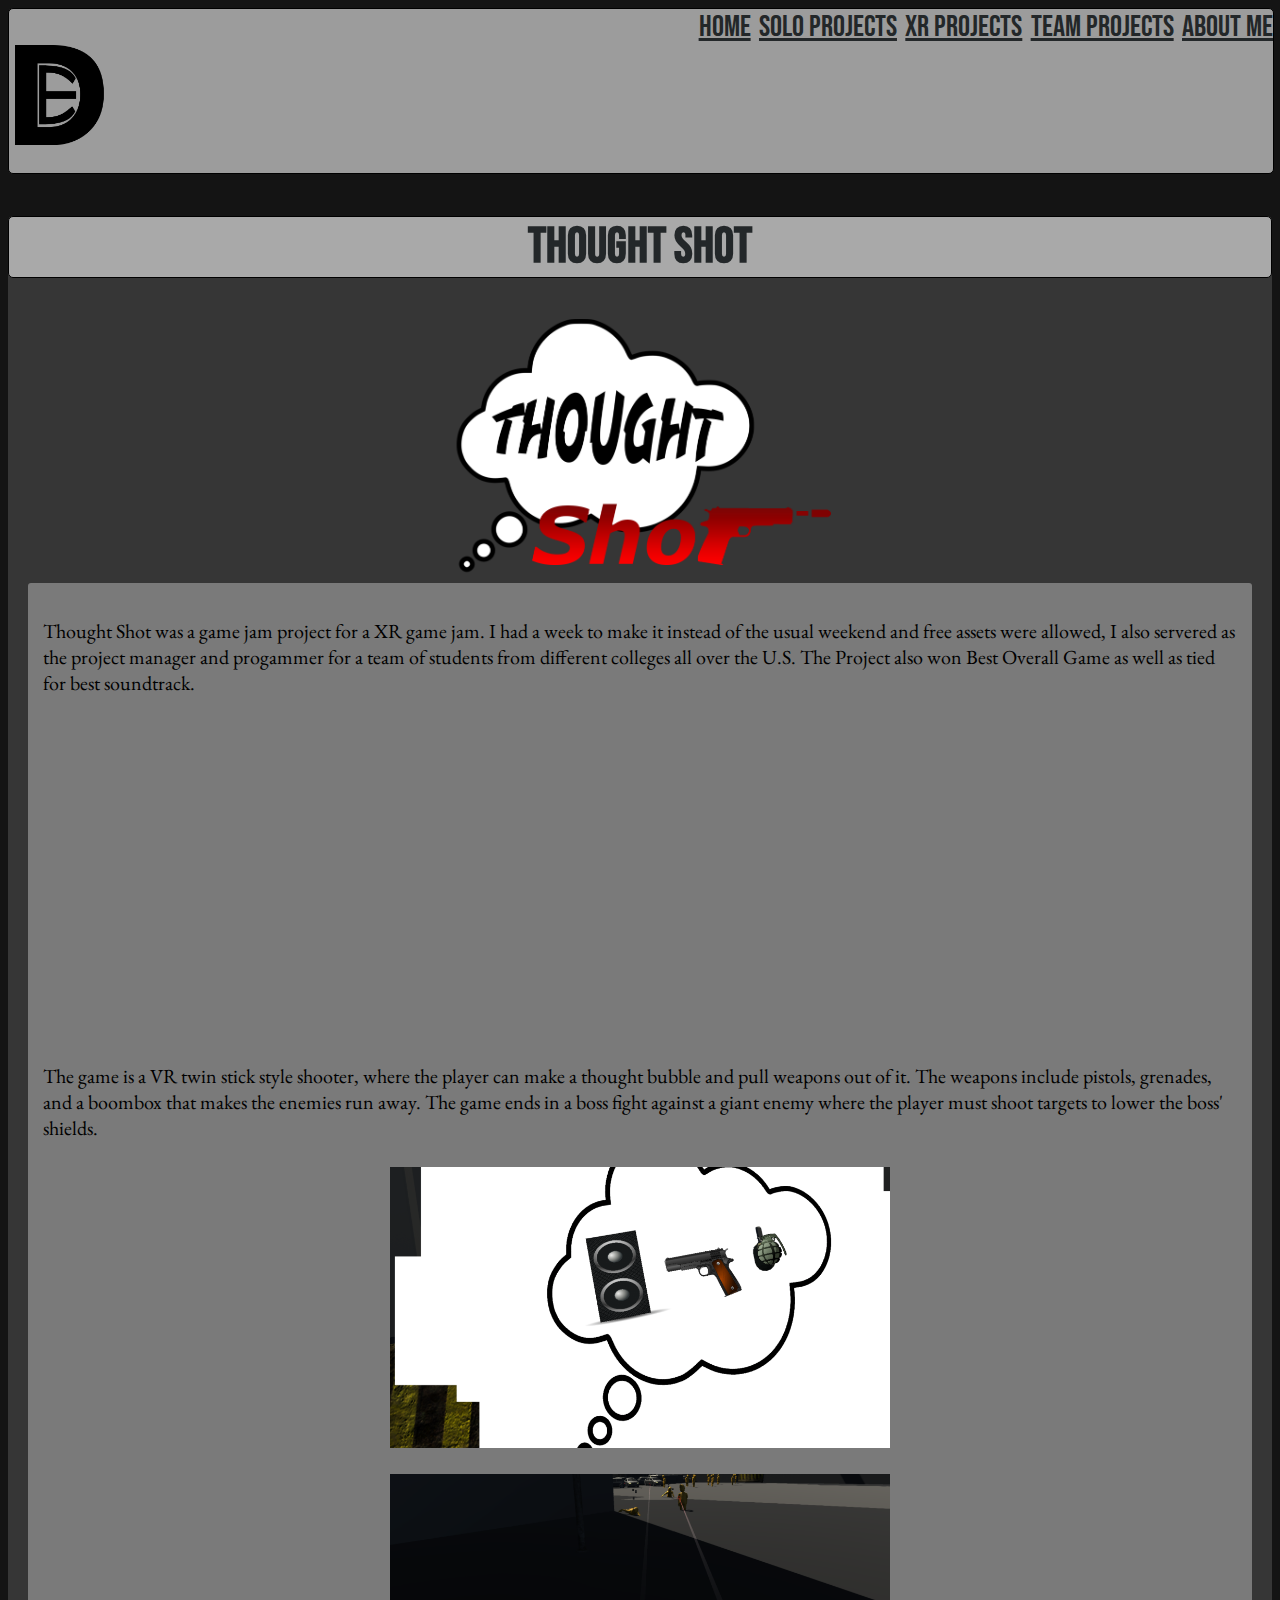
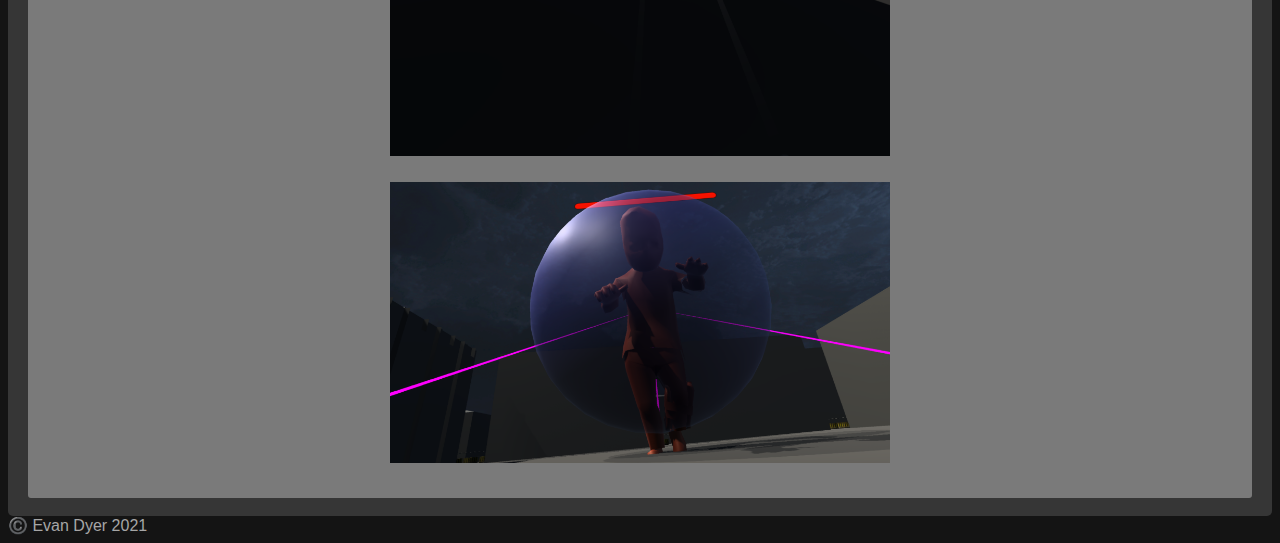
<file: ThoughtShotPage.html>
<!doctype html>
<html>
<head>
	<link rel="icon" href="logo.png">
	<header>
		<link href="Thing.css" rel="stylesheet" type="text/css">
		<link rel="preconnect" href="https://fonts.gstatic.com">
<link href="https://fonts.googleapis.com/css2?family=Bebas+Neue&display=swap" rel="stylesheet">
		<a class = "text_column" href="index.html">Home</a>
		
		<a class = "text_column" href="solo_projects.html">Solo Projects</a>
		
		<a class = "text_column" href="XRPage.html">XR Projects</a>
		
		<a class = "text_column" href="team_projects.html">Team Projects</a>
		
		<a class = "text_column" href="AboutMe.html">About Me</a>
		<br>
		<img  align="left" src="logo.png" width="100" height="100" alt=""/>
		<br>
		
		<p>&nbsp;</p>
	</header>
<meta charset="utf-8">
<title>Thought Shot</title>

</head>

<body>
	<div class="backdrop">
	<h2>Thought Shot</h2>
		
    <img class = "logo" src="GameJamLogo.png" width="292" height="264" alt=""/>
		<div class="inside">
		<p>
			Thought Shot was a game jam project for a XR game jam. I had a week to make it instead of the usual weekend and free assets were allowed, I also servered as the project manager and progammer for a team of students from different colleges all over the U.S. The Project also won Best Overall Game as well as tied for best soundtrack.
			<br>
			<br>
			<iframe width="560" height="315" src="https://www.youtube.com/embed/NAW4d--BjHM" title="YouTube video player" frameborder="0" allow="accelerometer; autoplay; clipboard-write; encrypted-media; gyroscope; picture-in-picture" allowfullscreen class = "center"></iframe>
			<br>
			The game is a VR twin stick style shooter, where the player can make a thought bubble and pull weapons out of it. The weapons include pistols, grenades, and a boombox that makes the enemies run away. The game ends in a boss fight against a giant enemy where the player must shoot targets to lower the boss' shields.
			<br>
			<br>
			<img src = "tspic1.png" width="500" class="center">
			<br>
			<img src = "tspic2.png" width="500" class="center">
			<br>
			<img src = "tspic3.png" width="500" class="center">
			</p>
		</div>
		<br>
	</div>
</body>
	<footer class = "color">
	 ©️ Evan Dyer 2021
	</footer>
</html>
</file>
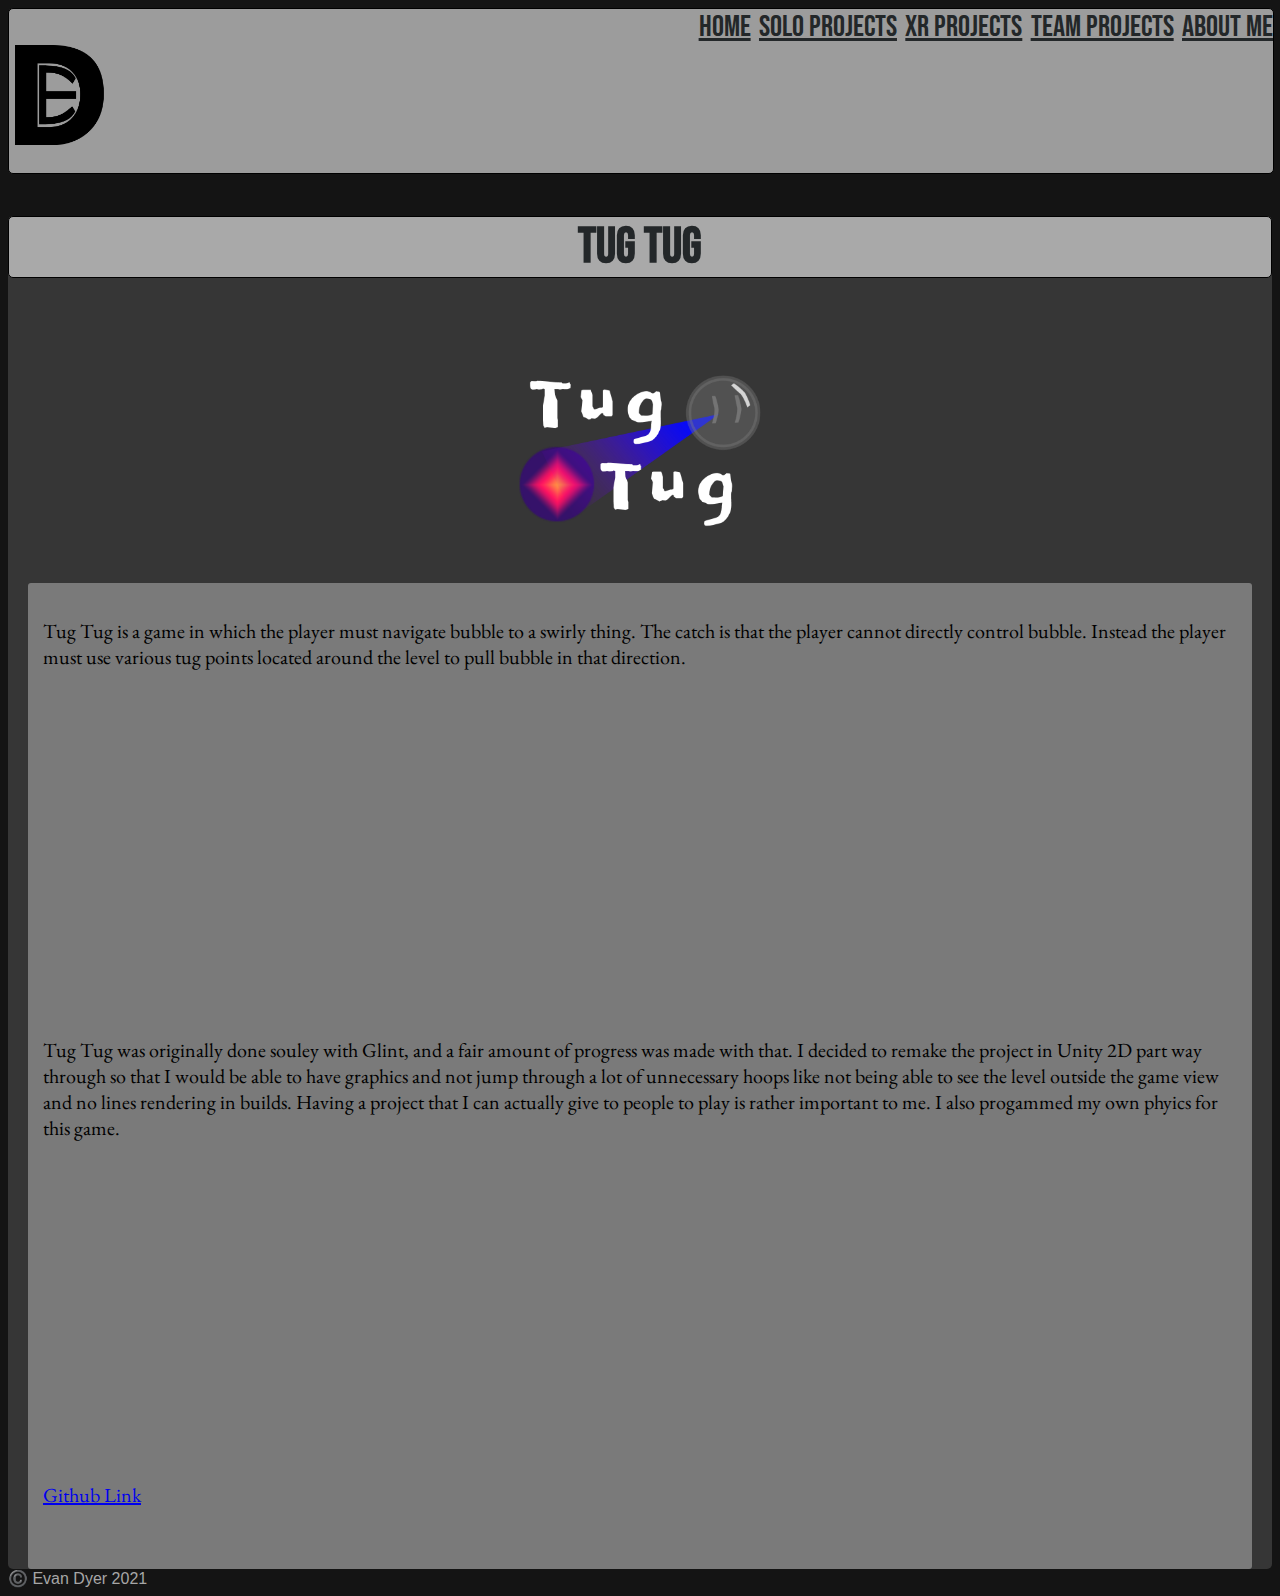
<file: TugTugpage.html>
<!doctype html>
<html>
<head>
	<link rel="icon" href="logo.png">
	<header>
		<link href="Thing.css" rel="stylesheet" type="text/css">
		<link rel="preconnect" href="https://fonts.gstatic.com">
<link href="https://fonts.googleapis.com/css2?family=Bebas+Neue&display=swap" rel="stylesheet">
		<a class = "text_column" href="index.html">Home</a>
		
		<a class = "text_column" href="solo_projects.html">Solo Projects</a>
		
		<a class = "text_column" href="XRPage.html">XR Projects</a>
		
		<a class = "text_column" href="team_projects.html">Team Projects</a>
		
		<a class = "text_column" href="AboutMe.html">About Me</a>
		<br>
		<img  align="left" src="logo.png" width="100" height="100" alt=""/>
		<br>
		
		<p>&nbsp;</p>
	</header>
<meta charset="utf-8">
<title>Tug Tug</title>
<link href="Thing.css" rel="stylesheet" type="text/css">
</head>

<body>
	<div class="backdrop">
	<h2>Tug Tug</h2>
	  
    <img class = "logo" src="tugtuglogo.png" width="292" height="264" alt=""/>
		
	<div class="inside">
		<p>
		Tug Tug is a game in which the player must navigate bubble to a swirly thing. The catch is that the player cannot directly control bubble. Instead the player must use various tug points located around the level to pull bubble in that direction.
			<br>
			<br>
			<iframe width="560" height="315" src="https://www.youtube.com/embed/ulqKx4M7s-w" title="YouTube video player" frameborder="0" allow="accelerometer; autoplay; clipboard-write; encrypted-media; gyroscope; picture-in-picture" allowfullscreen class = "center"></iframe>
			<br>
			
			Tug Tug was originally done souley with Glint, and a fair amount of progress was made with that. I decided to remake the project in Unity 2D part way through so that I would be able to have graphics and not jump through a lot of unnecessary hoops like not being able to see the level outside the game view and no lines rendering in builds. Having a project that I can actually give to people to play is rather important to me. I also progammed my own phyics for this game.
			<br>
			<br>
			<iframe width="560" height="315" src="https://www.youtube.com/embed/5L66p6OSpxo" title="YouTube video player" frameborder="0" allow="accelerometer; autoplay; clipboard-write; encrypted-media; gyroscope; picture-in-picture" allowfullscreen class = "center"></iframe>
			<a href = "https://github.com/evandyer1234/MP-Final"> Github Link</a>
		</p>
		<br>
	</div>
	</div>
</body>
	<footer class = "color">
	 ©️ Evan Dyer 2021
	</footer>
</html>
</file>
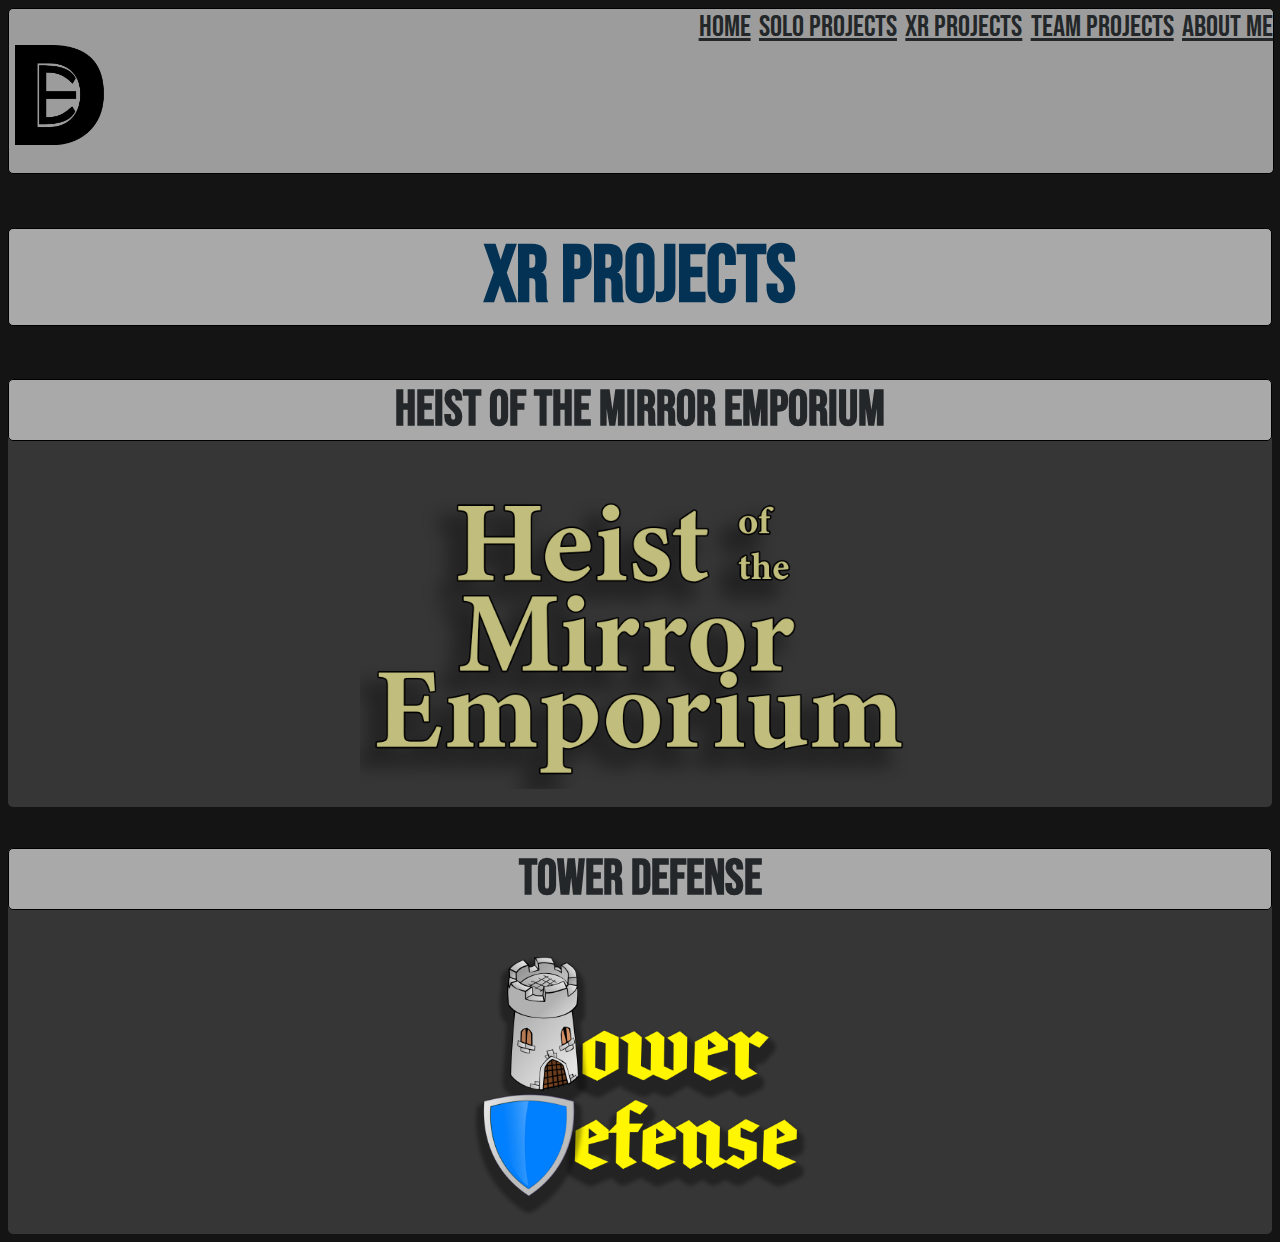
<file: XRPage.html>
<!doctype html>
<html>
	<link rel="icon" href="logo.png">
	<link rel="preconnect" href="https://fonts.gstatic.com">
<link href="https://fonts.googleapis.com/css2?family=Bebas+Neue&display=swap" rel="stylesheet">
	<header>
		<a class = "text_column" href="index.html">Home</a>
		
		<a class = "text_column" href="solo_projects.html">Solo Projects</a>
		
		<a class = "text_column" href="XRPage.html">XR Projects</a>
		
		<a class = "text_column" href="team_projects.html">Team Projects</a>
		
		<a class = "text_column" href="AboutMe.html">About Me</a>
		<br>
		<img  align="left" src="logo.png" width="100" height="100" alt=""/>
		<br>
		<title>About Me</title>
		
		<p>&nbsp;</p>
	</header>
	<link href="Thing.css" rel = "stylesheet" type ="text/css">
<body>
	<p></p>
	<p></p>
	<p></p>
<h1>XR Projects</h1>
	<div class ="backdrop">
	<h2>Heist of the Mirror Emporium</h2>
	<a href = "Heistpage.html">
    <img src="vrlogo.png" class ="logo" width="560" height="306" alt=""/>
		</a>
		<br>
	</div>
	<div class="backdrop">
	<h2>Tower Defense</h2>
	  <a href= "TDpage.html">
    <img class = "logo" src="TDLogo.png" width="292" height="264" alt=""/>
		</a>
		<br>
	</div>
	
	
</body>
</html>
</file>
<file: Thing.css>
@charset "utf-8";
/* CSS Document */
@import url('https://fonts.googleapis.com/css2?family=Bebas+Neue&family=EB+Garamond:wght@600&display=swap');

body {
	
	font-family: Gotham, "Helvetica Neue", Helvetica, Arial, "sans-serif";
	color: #a6a6a6;
	background-color: #141414;
	
}

header {
	width: 100%;
	height: 5%;
	background-color: #9c9c9c;
	border: 1px solid black;
	font-family: Gotham, "Helvetica Neue", Helvetica, Arial, "sans-serif";
	font-size: 30px;
	text-align: end;
	color: #232729;
	border-radius: 5px;
	 
}

h1 {
	font-size: 80px;
	font-family: 'Bebas Neue', cursive;
	
	color: #043254;
	border: 1px solid black;
	
	background-color: darkgray;
	text-align: center;
	border-radius: 5px;
}

h2 {
	font-size: 50px;
	font-family:  'Bebas Neue', cursive;
	color: #232729;
	border: 1px solid black;	
	background-color: darkgray;
	text-align: center;
	border-radius: 5px;	
}

.inside {
	margin-left: 20px;
	margin-right: 20px;
	padding: 15px;
	background-color: #7a7a7a;
	color: 	#000000;
	border-radius: 3px;
	font-size: 20px;
	background-size: 100%;
	background-repeat: no-repeat;
	font-family: 'EB Garamond', serif;
}

.text_column {
	width: 100%;
	text-align: justify;
	padding-top: 0px;
	padding-right: 0px;
	padding-bottom: 0px;
	padding-left: 0px;
	font-family: 'Bebas Neue', cursive;
	color: #232729;
}

.mid {
	align-content: center;
	
}

.logo {
	display: block; 
	width: auto; 
	margin: 0 auto
}

.backdrop {
	background-color: #363636;
	border-color: aliceblue;
	border-radius: 5px;	
}
.rotate180 {
    -webkit-transform: rotate(180deg);
    -moz-transform: rotate(180deg);
    -o-transform: rotate(180deg);
    -ms-transform: rotate(180deg);
    transform: rotate(180deg);
}
.center {
  display: block;
  margin-left: auto;
  margin-right: auto;
  
}
.right {
	display: block;
	margin-right: auto;
}
</file>
